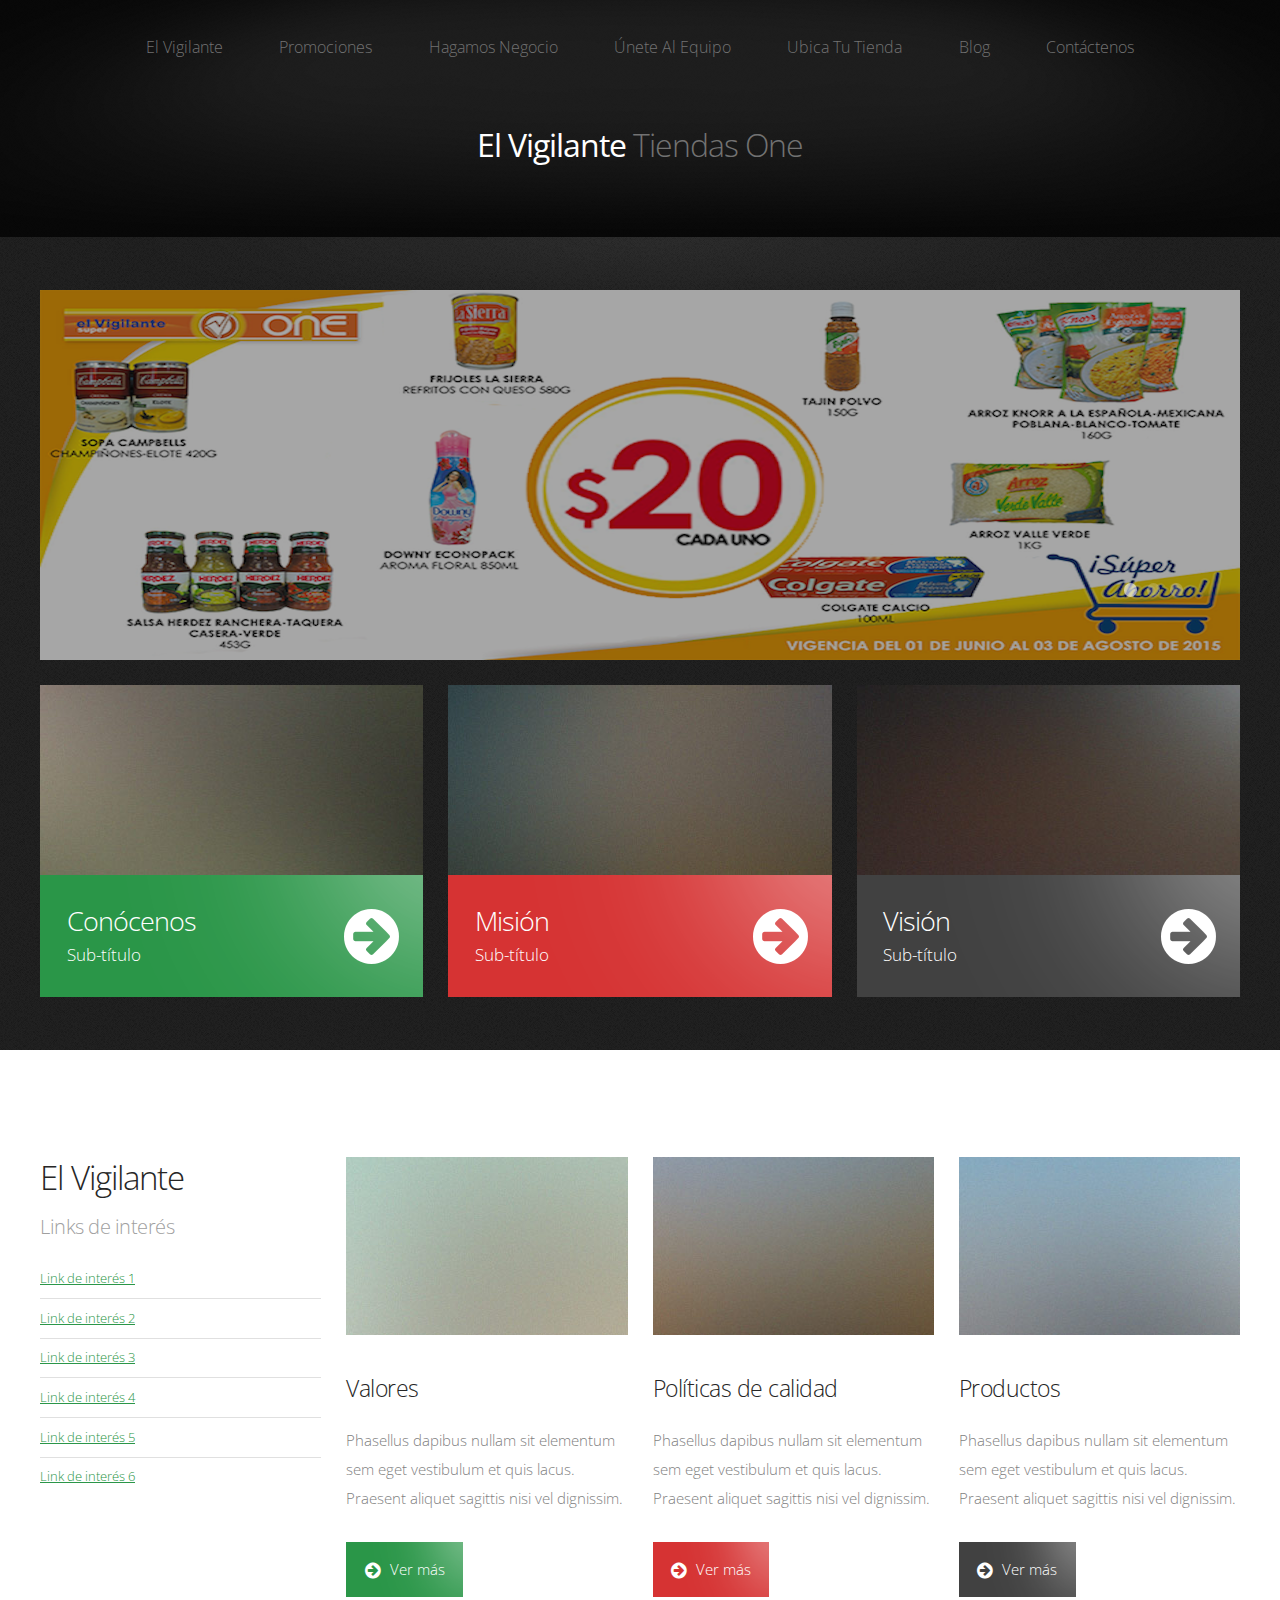
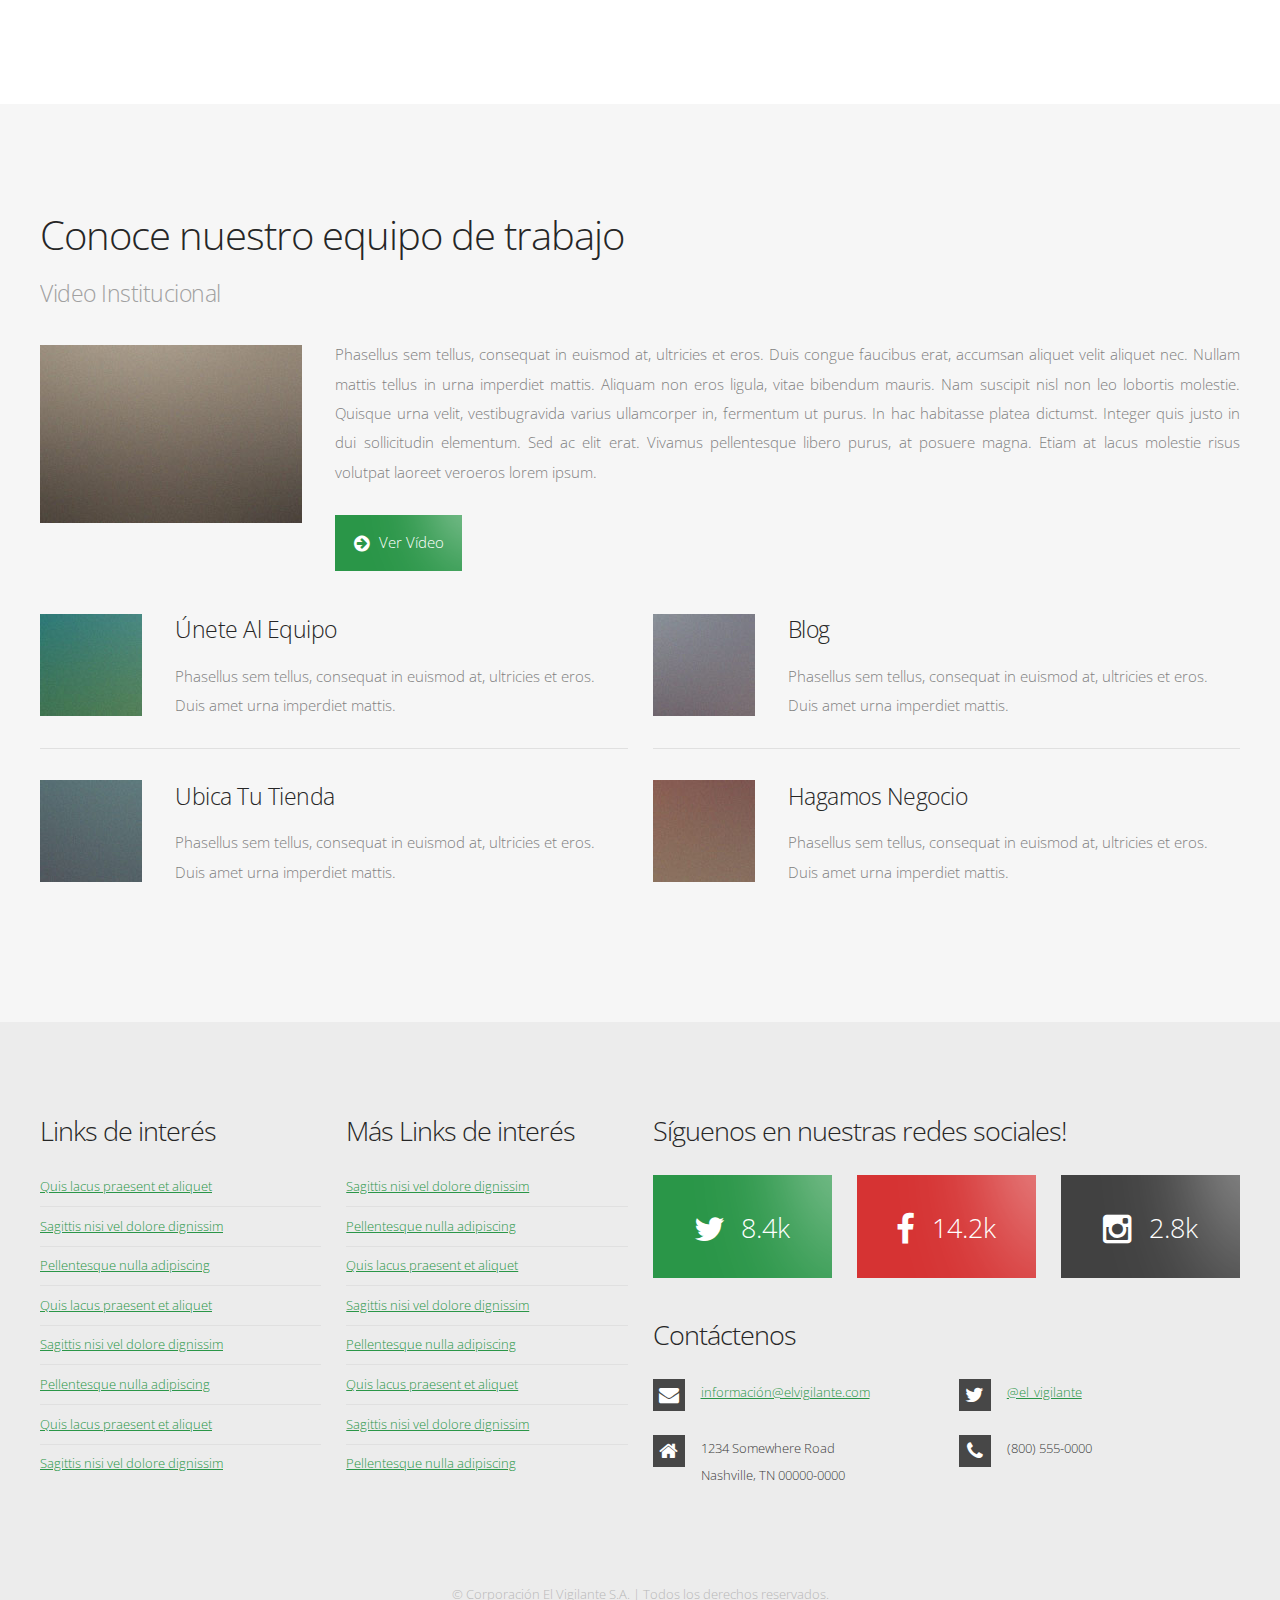
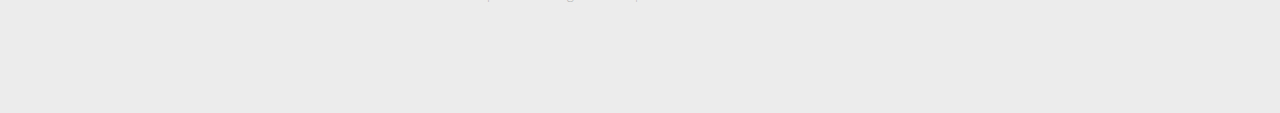
<file: index.html>
<!DOCTYPE HTML>

<html>
	<head>
		<title>El Vigilante Tiendas</title>
		<meta charset="utf-8" />
		<meta name="viewport" content="width=device-width, initial-scale=1" />
		<!--[if lte IE 8]><script src="assets/js/ie/html5shiv.js"></script><![endif]-->
		<link rel="stylesheet" href="assets/css/main.css" />
	</head>
	<body class="homepage">
		<div id="page-wrapper">

			<!-- Header Wrapper -->
				<div id="header-wrapper">
					<div class="container">

						<!-- Nav -->
							<nav id="nav">
								<ul>
									<li class="current_page_item"><a href="index.html">El Vigilante</a></li>
									<li>
										<a href="#">Promociones</a>
										<ul>
											<li><a href="#">Promoción 1</a></li>
											<li><a href="#">Promoción 2</a></li>
											<li><a href="#">Promoción 3</a></li>
											<li>
												<a href="#">Submenú</a>
												<ul>
													<li><a href="#">Lorem ipsum dolor</a></li>
													<li><a href="#">Phasellus consequat</a></li>
													<li><a href="#">Magna phasellus</a></li>
													<li><a href="#">Etiam dolore nisl</a></li>
													<li><a href="#">Veroeros feugiat</a></li>
												</ul>
											</li>
											<li><a href="#">Promoción 4</a></li>
										</ul>
									</li>
									<li><a href="hagamos-negocio.html">Hagamos Negocio</a></li>
									<li><a href="unete-al-equipo.html">Únete Al Equipo</a></li>
									<li><a href="left-sidebar.html">Ubica Tu Tienda</a></li>
									<li><a href="right-sidebar.html">Blog</a></li>
									<li><a href="no-sidebar.html">Contáctenos</a></li>
								</ul>
							</nav>

						<!-- Header -->
							<header id="header">
								<h1><a href="index.html"> El Vigilante <span>Tiendas One</span></a></h1>
							</header>

					</div>
				</div>

			<!-- Banner Wrapper -->
				<div id="banner-wrapper">

					<!-- Banner -->
						<div id="banner" class="container">
							<div class="row">
								<div class="12u">

									<!-- Slider -->
										<div id="slider">
											<div class="viewer">
												<div class="reel">
													<div class="slide">
														<!-- <div class="info">
															<h2>Dignissim feugiat lorem<br />ipsum nulla veroeros</h2>
															<span>Integer gravida nibh quis urna</span>
															<a class="link" href="#">Full story ...</a>
														</div> -->
														<img src="images/promo_1.png" alt="" />
													</div>
													<div class="slide">
														<!-- <div class="info">
															<h2>Phasellus nec erat sit amet<br />nibh pellentesque</h2>
															<span>Aliquam feugiat lorem ipsum dolor</span>
															<a class="link" href="#">Full story ...</a>
														</div> -->
														<img src="images/promo_2.png" alt="" />
													</div>
													<div class="slide">
														<!-- <div class="info">
															<h2>Etiam dolore veroeros<br />lorem dolore nulla</h2>
															<span>Nulla volutpat dolor sed amet</span>
															<a class="link" href="#">Full story ...</a>
														</div> -->
														<img src="images/promo_3.png" alt="" />
													</div>
												</div>
											</div>
											<div class="indicator">
												<ul>
													<li class="active">1</li>
													<li>2</li>
													<li>3</li>
												</ul>
											</div>
										</div>

								</div>
							</div>
							<div class="row">
								<div class="4u 12u(mobile)">
									<section class="highlight">
										<a href="#">
											<span class="image fit"><img src="images/pic02.jpg" alt=""></span>
											<header>
												<h2>Conócenos</h2>
												<p>Sub-título</p>
											</header>
										</a>
									</section>
								</div>
								<div class="4u 12u(mobile)">
									<section class="highlight alt">
										<a href="#">
											<span class="image fit"><img src="images/pic03.jpg" alt=""></span>
											<header>
												<h2>Misión</h2>
												<p>Sub-título</p>
											</header>
										</a>
									</section>
								</div>
								<div class="4u 12u(mobile)">
									<section class="highlight alt2">
										<a href="#">
											<span class="image fit"><img src="images/pic04.jpg" alt=""></span>
											<header>
												<h2>Visión</h2>
												<p>Sub-título</p>
											</header>
										</a>
									</section>
								</div>
							</div>
						</div>

				</div>

			<!-- Featured Wrapper -->
				<div id="featured-wrapper">

					<!-- Featured -->
						<div id="featured" class="container">
							<div class="row">
								<div class="3u 12u(mobile)">
									<section>
										<h2>El Vigilante</h2>
										<p class="subtitle">Links de interés</p>
										<ul class="style1">
											<li class="first"><a href="#">Link de interés 1</a></li>
											<li><a href="#">Link de interés 2</a></li>
											<li><a href="#">Link de interés 3</a></li>
											<li><a href="#">Link de interés 4</a></li>
											<li><a href="#">Link de interés 5</a></li>
											<li><a href="#">Link de interés 6</a></li>
										</ul>
									</section>
								</div>
								<div id="box1" class="3u 12u(mobile)">
									<section>
										<a href="#" class="image fit"><img src="images/pic05.jpg" alt=""></a>
										<h3>Valores</h3>
										<p>Phasellus dapibus nullam sit  elementum sem eget vestibulum et quis lacus. Praesent aliquet sagittis nisi vel dignissim.</p>
										<footer>
											<a href="#" class="button icon fa-arrow-circle-right">Ver más</a>
										</footer>
									</section>
								</div>
								<div class="3u 12u(mobile)">
									<section>
										<a href="#" class="image fit"><img src="images/pic06.jpg" alt=""></a>
										<h3>Políticas de calidad</h3>
										<p>Phasellus dapibus nullam sit  elementum sem eget vestibulum et quis lacus. Praesent aliquet sagittis nisi vel dignissim.</p>
										<footer>
											<a href="#" class="button icon alt fa-arrow-circle-right">Ver más</a>
										</footer>
									</section>
								</div>
								<div class="3u 12u(mobile)">
									<section>
										<a href="#" class="image fit"><img src="images/pic07.jpg" alt=""></a>
										<h3>Productos</h3>
										<p>Phasellus dapibus nullam sit  elementum sem eget vestibulum et quis lacus. Praesent aliquet sagittis nisi vel dignissim.</p>
										<footer>
											<a href="#" class="button icon alt2 fa-arrow-circle-right">Ver más</a>
										</footer>
									</section>
								</div>

							</div>
						</div>

				</div>

			<!-- Main Wrapper -->
				<div id="main-wrapper">

					<!-- Main  -->
						<div id="main" class="container">
							<div class="row">
								<div class="12u">
									<article id="content">
										<h2>Conoce nuestro equipo de trabajo</h2>
										<p class="subtitle">Video Institucional</p>
										<a href="#" class="image left"><img src="images/pic08.jpg" alt=""></a>
										<p>Phasellus sem tellus, consequat in euismod at, ultricies et eros. Duis congue faucibus erat, accumsan aliquet velit aliquet nec. Nullam mattis tellus in urna imperdiet mattis. Aliquam non eros ligula, vitae bibendum mauris. Nam suscipit nisl non leo lobortis molestie. Quisque urna velit, vestibugravida varius ullamcorper in, fermentum ut purus. In hac habitasse platea dictumst. Integer quis justo in dui sollicitudin elementum. Sed ac elit erat. Vivamus pellentesque libero purus, at posuere magna. Etiam at lacus molestie risus volutpat laoreet veroeros lorem ipsum.</p>
										<footer>
											<a href="#" class="button icon fa-arrow-circle-right">Ver Vídeo</a>
										</footer>
									</article>
								</div>
							</div>
							<div class="row">
								<div class="6u 12u(mobile)">
									<section>
										<ul class="style2">
											<li class="first">
												<a href="#" class="image left"><img src="images/pic09.jpg" alt=""></a>
												<h3><a href="#">Únete Al Equipo</a></h3>
												<p><a href="#">Phasellus sem tellus, consequat in euismod at, ultricies et eros. Duis amet urna imperdiet mattis. </a></p>
											</li>
											<li>
												<a href="#" class="image left"><img src="images/pic10.jpg" alt=""></a>
												<h3><a href="#">Ubica Tu Tienda</a></h3>
												<p><a href="#">Phasellus sem tellus, consequat in euismod at, ultricies et eros. Duis amet urna imperdiet mattis. </a></p>
											</li>
										</ul>
									</section>
								</div>
								<div class="6u 12u(mobile)">
									<section>
										<ul class="style2">
											<li class="first">
												<a href="#" class="image left"><img src="images/pic11.jpg" alt=""></a>
												<h3><a href="#">Blog</a></h3>
												<p><a href="#">Phasellus sem tellus, consequat in euismod at, ultricies et eros. Duis amet urna imperdiet mattis. </a></p>
											</li>
											<li>
												<a href="#" class="image left"><img src="images/pic12.jpg" alt=""></a>
												<h3><a href="#">Hagamos Negocio</a></h3>
												<p><a href="#">Phasellus sem tellus, consequat in euismod at, ultricies et eros. Duis amet urna imperdiet mattis. </a></p>
											</li>
										</ul>
									</section>
								</div>
							</div>
						</div>

				</div>

			<!-- Footer Wrapper -->
				<div id="footer-wrapper">

					<!-- Footer -->
						<footer id="footer" class="container">
							<div class="row">
								<div class="3u 12u(mobile)">
									<section>
										<h2>Links de interés</h2>
										<ul class="style1">
											<li class="first"><a href="#">Quis lacus praesent et aliquet</a></li>
											<li><a href="#">Sagittis nisi vel dolore dignissim</a></li>
											<li><a href="#">Pellentesque nulla adipiscing</a></li>
											<li><a href="#">Quis lacus praesent et aliquet</a></li>
											<li><a href="#">Sagittis nisi vel dolore dignissim</a></li>
											<li><a href="#">Pellentesque nulla adipiscing</a></li>
											<li><a href="#">Quis lacus praesent et aliquet</a></li>
											<li><a href="#">Sagittis nisi vel dolore dignissim</a></li>
										</ul>
									</section>
								</div>
								<div class="3u 12u(mobile)">
									<section>
										<h2>Más Links de interés</h2>
										<ul class="style1">
											<li class="first"><a href="#">Sagittis nisi vel dolore dignissim</a></li>
											<li><a href="#">Pellentesque nulla adipiscing</a></li>
											<li><a href="#">Quis lacus praesent et aliquet</a></li>
											<li><a href="#">Sagittis nisi vel dolore dignissim</a></li>
											<li><a href="#">Pellentesque nulla adipiscing</a></li>
											<li><a href="#">Quis lacus praesent et aliquet</a></li>
											<li><a href="#">Sagittis nisi vel dolore dignissim</a></li>
											<li><a href="#">Pellentesque nulla adipiscing</a></li>
										</ul>
									</section>
								</div>
								<div class="6u 12u(mobile)">
									<section>
										<h2>Síguenos en nuestras redes sociales!</h2>
										<div class="row">
											<div class="4u 12u(mobile)"><a href="#" class="button big icon fa-twitter">8.4k</a></div>
											<div class="4u 12u(mobile)"><a href="#" class="button big alt icon fa-facebook">14.2k</a></div>
											<div class="4u 12u(mobile)"><a href="#" class="button big alt2 icon fa-instagram">2.8k</a></div>
										</div>
									</section>
									<section>
										<h2>Contáctenos</h2>
										<div class="row">
											<div class="6u 12u(mobile)">
												<ul class="style3">
													<li class="icon fa-envelope">
														<a href="#" class="">información@elvigilante.com</a>
													</li>
													<li class="icon fa-home">
														1234 Somewhere Road<br />
														Nashville, TN 00000-0000
													</li>
												</ul>
											</div>
											<div class="6u 12u(mobile)">
												<ul class="style3">
													<li class="icon fa-twitter">
														<a href="#">@el_vigilante</a>
													</li>
													<li class="icon fa-phone">
														(800) 555-0000
													</li>
												</ul>
											</div>
										</div>
									</section>
								</div>
							</div>
							<div id="copyright">
								&copy; Corporación El Vigilante S.A. | Todos los derechos reservados.
							</div>
						</footer>

				</div>

		</div>

		<!-- Scripts -->
			<script src="assets/js/jquery.min.js"></script>
			<script src="assets/js/jquery.dropotron.min.js"></script>
			<script src="assets/js/jquery.slidertron.min.js"></script>
			<script src="assets/js/skel.min.js"></script>
			<script src="assets/js/skel-viewport.min.js"></script>
			<script src="assets/js/util.js"></script>
			<!--[if lte IE 8]><script src="assets/js/ie/respond.min.js"></script><![endif]-->
			<script src="assets/js/main.js"></script>

	</body>
</html>
</file>
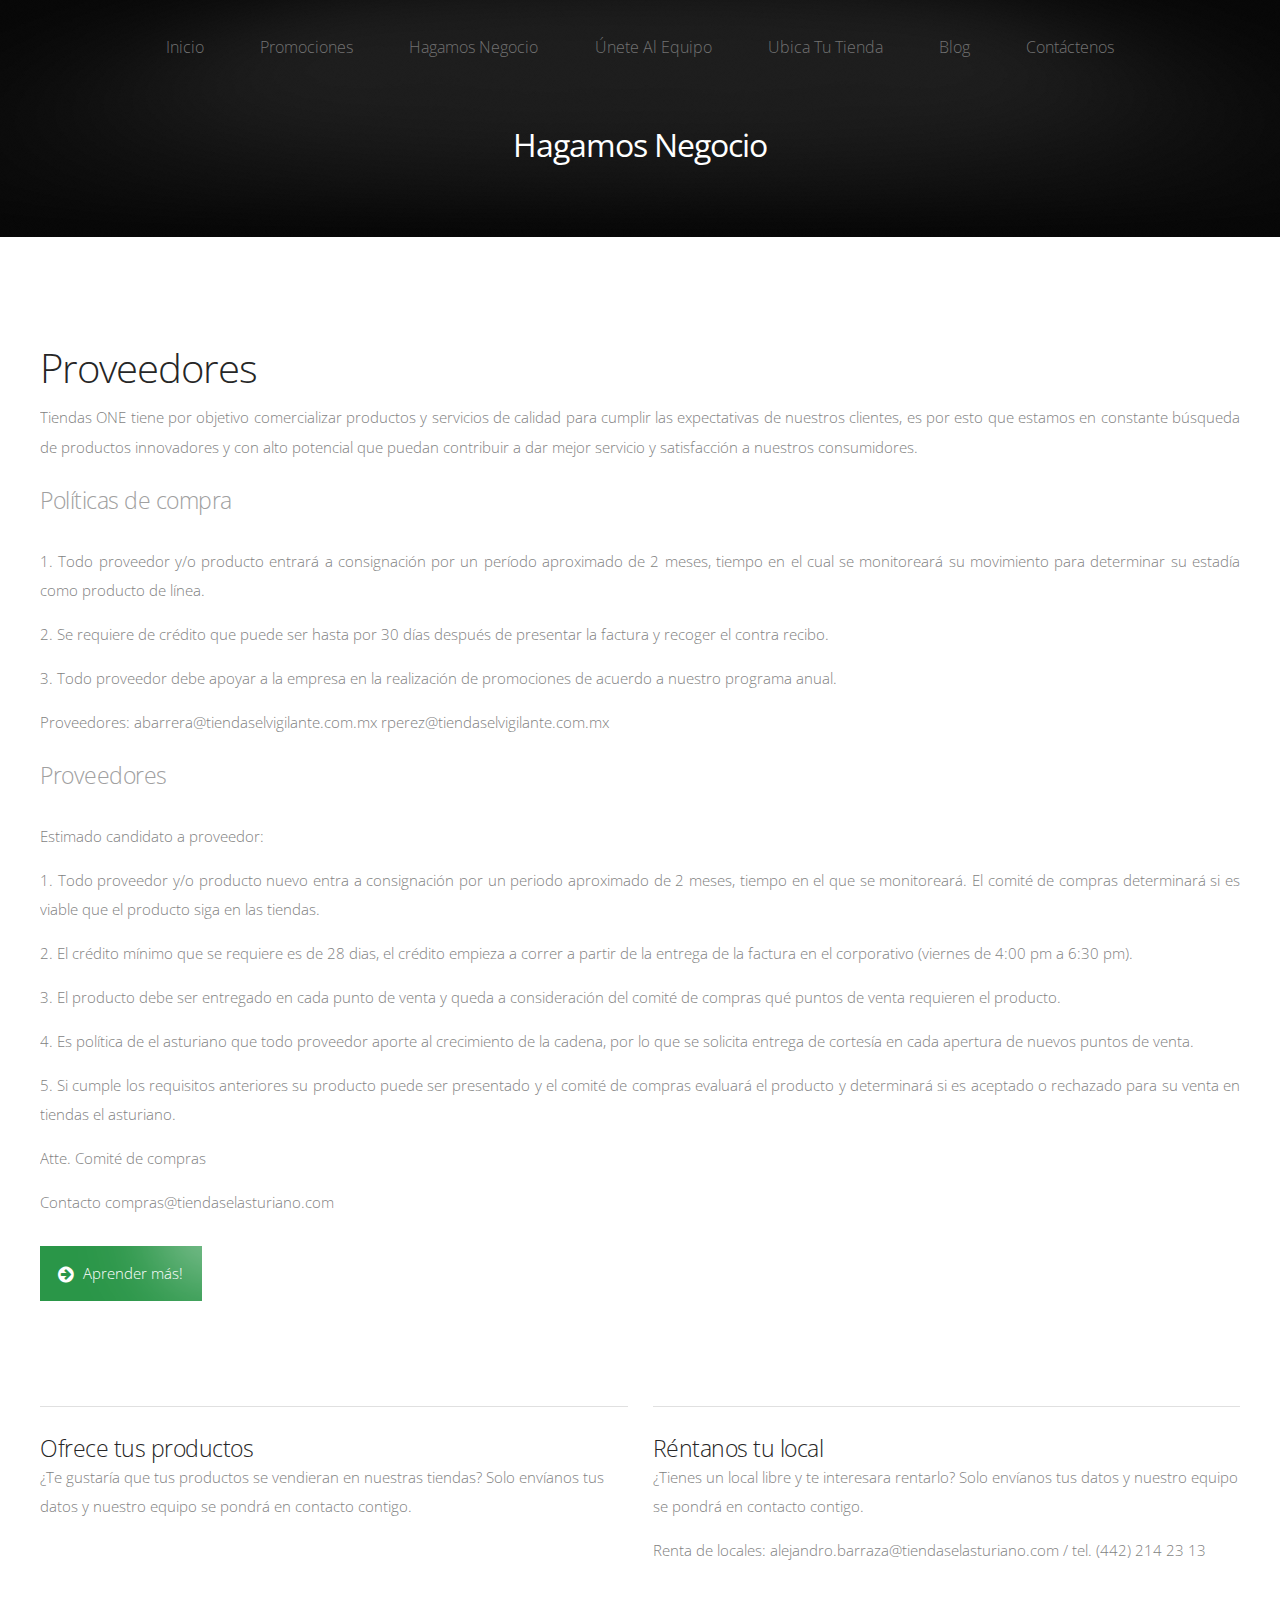
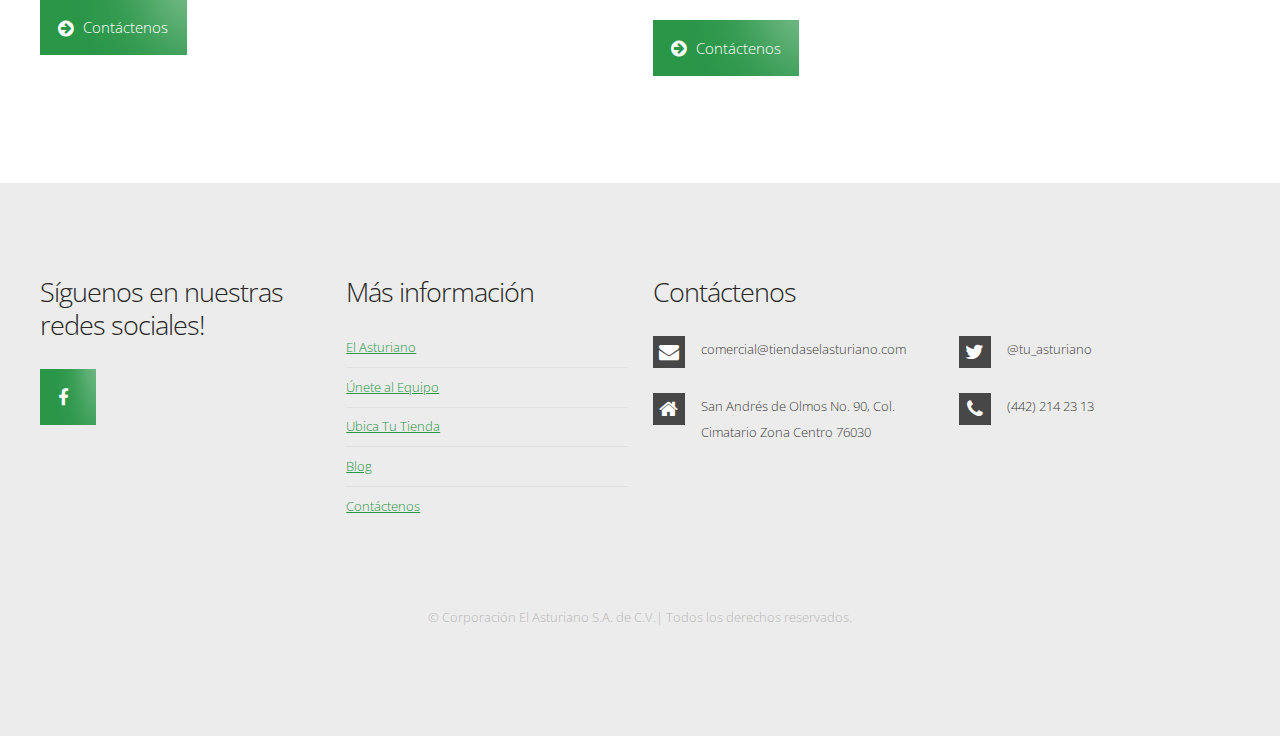
<file: hagamos-negocio.html>
<!DOCTYPE HTML>

<html>
  <head>
    <title>Hagamos Negocio | El Asturiano</title>
    <meta charset="utf-8" />
    <meta name="viewport" content="width=device-width, initial-scale=1" />
    <!--[if lte IE 8]><script src="assets/js/ie/html5shiv.js"></script><![endif]-->
    <link rel="stylesheet" href="assets/css/main.css" />
  </head>
  <body class="no-sidebar">
    <div id="page-wrapper">

      <!-- Header Wrapper -->
        <div id="header-wrapper">
          <div class="container">

            <!-- Nav -->
              <nav id="nav">
                <ul>
                  <li><a href="home.html">Inicio</a></li>
                  <li><a href="promociones.html">Promociones</a></li>
                  <li class="current_page_item"><a href="hagamos-negocio.html">Hagamos Negocio</a></li>
                  <li><a href="unete-al-equipo.html">Únete Al Equipo</a></li>
                  <li><a href="no-sidebar.html">Ubica Tu Tienda</a></li></li>
                  <li><a href="right-sidebar.html">Blog</a></li>
                  <li><a href="left-sidebar.html">Contáctenos</a></li>

                </ul>
              </nav>

            <!-- Header -->
              <header id="header">
                <h1><a href="home.html">Hagamos Negocio</a></h1>
              </header>

          </div>
        </div>

      <!-- Main Wrapper -->
        <div id="main-wrapper">

          <!-- Main -->
            <div id="main" class="container">
              <div class="row">
                <div class="12u">
                  <article id="content">
                    <h2>Proveedores</h2>
                    <p>Tiendas ONE tiene por objetivo comercializar productos y servicios de calidad para cumplir las expectativas de nuestros clientes, es por esto que estamos en constante búsqueda de productos innovadores y con alto potencial que puedan contribuir a dar mejor servicio y satisfacción  a nuestros consumidores.</p>
                    <p class="subtitle">Políticas de compra</p>
                    <p>1. Todo proveedor y/o producto entrará a consignación por un período aproximado de 2 meses, tiempo en el cual se monitoreará  su movimiento para determinar su estadía como producto de línea.
                    </p>
                    <p>2. Se  requiere de crédito que puede ser hasta por 30 días después de presentar la factura y recoger el contra recibo.</p>
                    <p>3. Todo proveedor debe apoyar a la empresa en la realización de promociones de acuerdo a nuestro programa anual.</p>
                    <p>Proveedores: abarrera@tiendaselvigilante.com.mx rperez@tiendaselvigilante.com.mx    </p>
                    <p class="subtitle">Proveedores</p>
                    <p>Estimado candidato a proveedor:</p>
                    <p>1. Todo proveedor y/o producto nuevo entra a consignación por un periodo aproximado de 2 meses, tiempo en el que se monitoreará. El comité de compras determinará si es viable que el producto siga en las tiendas.
                    </p>
                    <p>2. El crédito mínimo que se requiere es de 28 dias, el crédito empieza a correr a partir de la entrega de la factura en el corporativo (viernes de 4:00 pm a 6:30 pm).</p>
                    <p>3. El producto debe ser entregado en cada punto de venta y queda a consideración del comité de compras qué puntos de venta requieren el producto.</p>
                    <p>4. Es política de el asturiano que todo proveedor aporte al crecimiento de la cadena, por lo que se solicita entrega de cortesía en cada apertura de nuevos puntos de venta.</p>
                    <p>5. Si cumple los requisitos anteriores su producto puede ser presentado y el comité de compras evaluará el producto y determinará si es aceptado o rechazado para su venta en tiendas el asturiano.</p>
                    <p>Atte. Comité de compras</p>
                    <p>Contacto compras@tiendaselasturiano.com</p>
                    <footer>
                      <a href="left-sidebar.html" class="button icon fa-arrow-circle-right">Aprender más!</a>
                    </footer>
                  </article>
                </div>
              </div>
              <div class="row">
                <div class="6u 12u(mobile)">
                  <section>
                    <ul class="style2">
                      <li>
                        <h3>Ofrece tus productos</h3>
                        <p>¿Te gustaría que tus productos se vendieran en nuestras tiendas? Solo envíanos tus datos y nuestro equipo se pondrá en contacto contigo.</p>
                      </li></br>
                    </ul>
                    <footer>
                      <a href="left-sidebar.html" class="button icon fa-arrow-circle-right">Contáctenos</a>
                    </footer>
                  </section>
                </div>
                <div class="6u 12u(mobile)">
                  <section>
                    <ul class="style2">
                      <li>
                        <h3>Réntanos tu local</h3>
                        <p>¿Tienes un local libre y te interesara rentarlo? Solo envíanos tus datos y nuestro equipo se pondrá en contacto contigo. </p>
                        <p>Renta de locales: alejandro.barraza@tiendaselasturiano.com / tel. (442) 214 23 13</p>
                      </li>
                    </ul>
                    <footer>
                      <a href="left-sidebar.html" class="button icon fa-arrow-circle-right">Contáctenos</a>
                    </footer>
                  </section>
                </div>
              </div>
            </div>

        </div>

       <!-- Footer Wrapper -->
        <div id="footer-wrapper">

          <!-- Footer -->
            <footer id="footer" class="container">
              <div class="row">
                <div class="3u 12u(mobile)">
                  <section>
                    <h2>Síguenos en nuestras redes sociales!</h2>
                    <div class="row">
                      <div class="4u 12u(mobile)"><a href="https://www.facebook.com/el.asturiano.5" class="button small orange icon fa-facebook"></a></div>
                    </div>
                  </section>
                </div>
                <div class="3u 12u(mobile)">
                  <section>
                    <h2>Más información</h2>
                    <ul class="style1">
                      <li class="first"><a href="home.html">El Asturiano</a></li>
                      <li ><a href="unete-al-equipo.html">Únete al Equipo</a></li>
                      <li><a href="no-sidebar.html">Ubica Tu Tienda</a></li>
                      <li><a href="right-sidebar.html">Blog</a></li>
                      <li><a href="left-sidebar.html">Contáctenos</a></li>
                    </ul>
                  </section>
                </div>
                <div class="6u 12u(mobile)">

                  <section>
                    <h2>Contáctenos</h2>
                    <div class="row">
                      <div class="6u 12u(mobile)">
                        <ul class="style3">
                          <li class="icon fa-envelope">comercial@tiendaselasturiano.com
                          </li>
                          <li class="icon fa-home">
                            San Andrés de Olmos No. 90, Col. Cimatario Zona Centro 76030
                          </li>
                        </ul>
                      </div>
                      <div class="6u 12u(mobile)">
                        <ul class="style3">
                          <li class="icon fa-twitter">@tu_asturiano</li>
                          <li class="icon fa-phone">(442) 214 23 13</li>
                        </ul>
                      </div>
                    </div>
                  </section>
                </div>
              </div>
              <div id="copyright">
                &copy; Corporación El Asturiano S.A. de C.V.| Todos los derechos reservados.
              </div>
            </footer>

        </div>

    </div>

    <!-- Scripts -->
      <script src="assets/js/jquery.min.js"></script>
      <script src="assets/js/jquery.dropotron.min.js"></script>
      <script src="assets/js/jquery.slidertron.min.js"></script>
      <script src="assets/js/skel.min.js"></script>
      <script src="assets/js/skel-viewport.min.js"></script>
      <script src="assets/js/util.js"></script>
      <!--[if lte IE 8]><script src="assets/js/ie/respond.min.js"></script><![endif]-->
      <script src="assets/js/main.js"></script>

  </body>
</html>
</file>
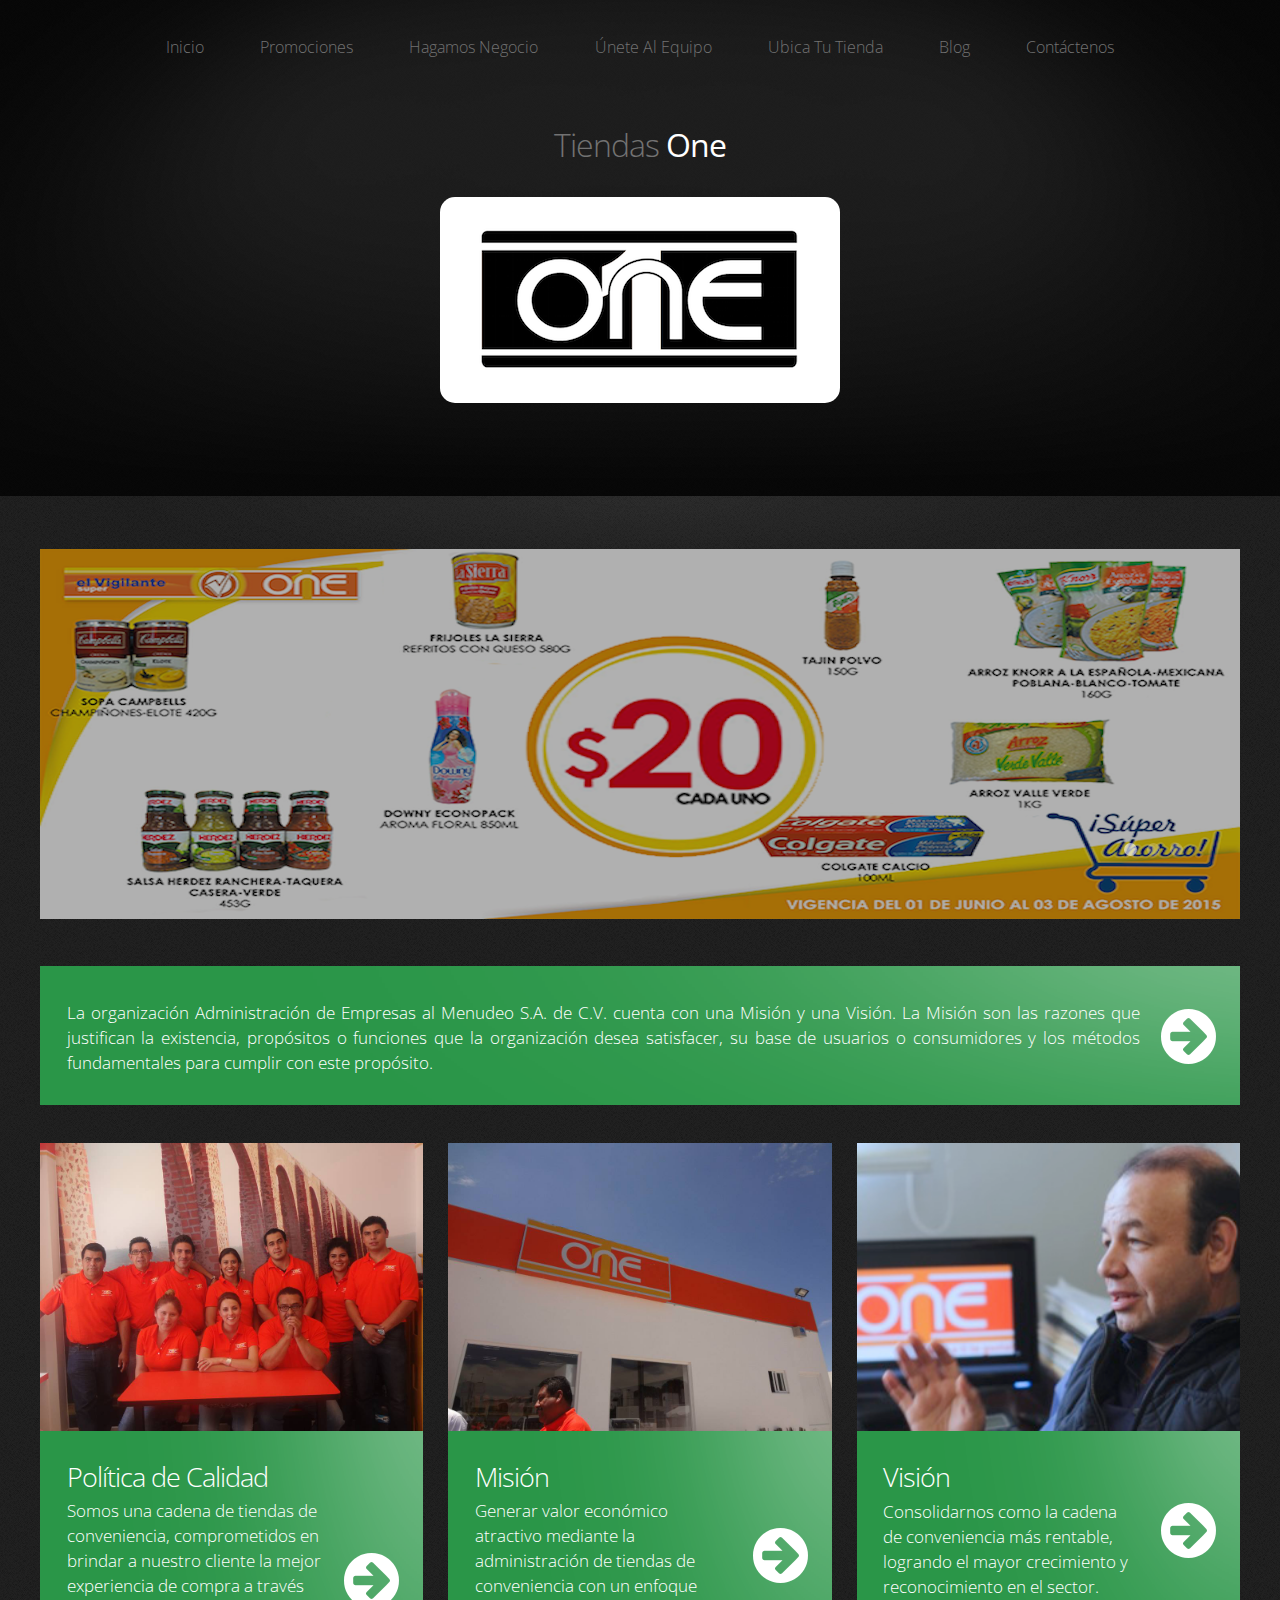
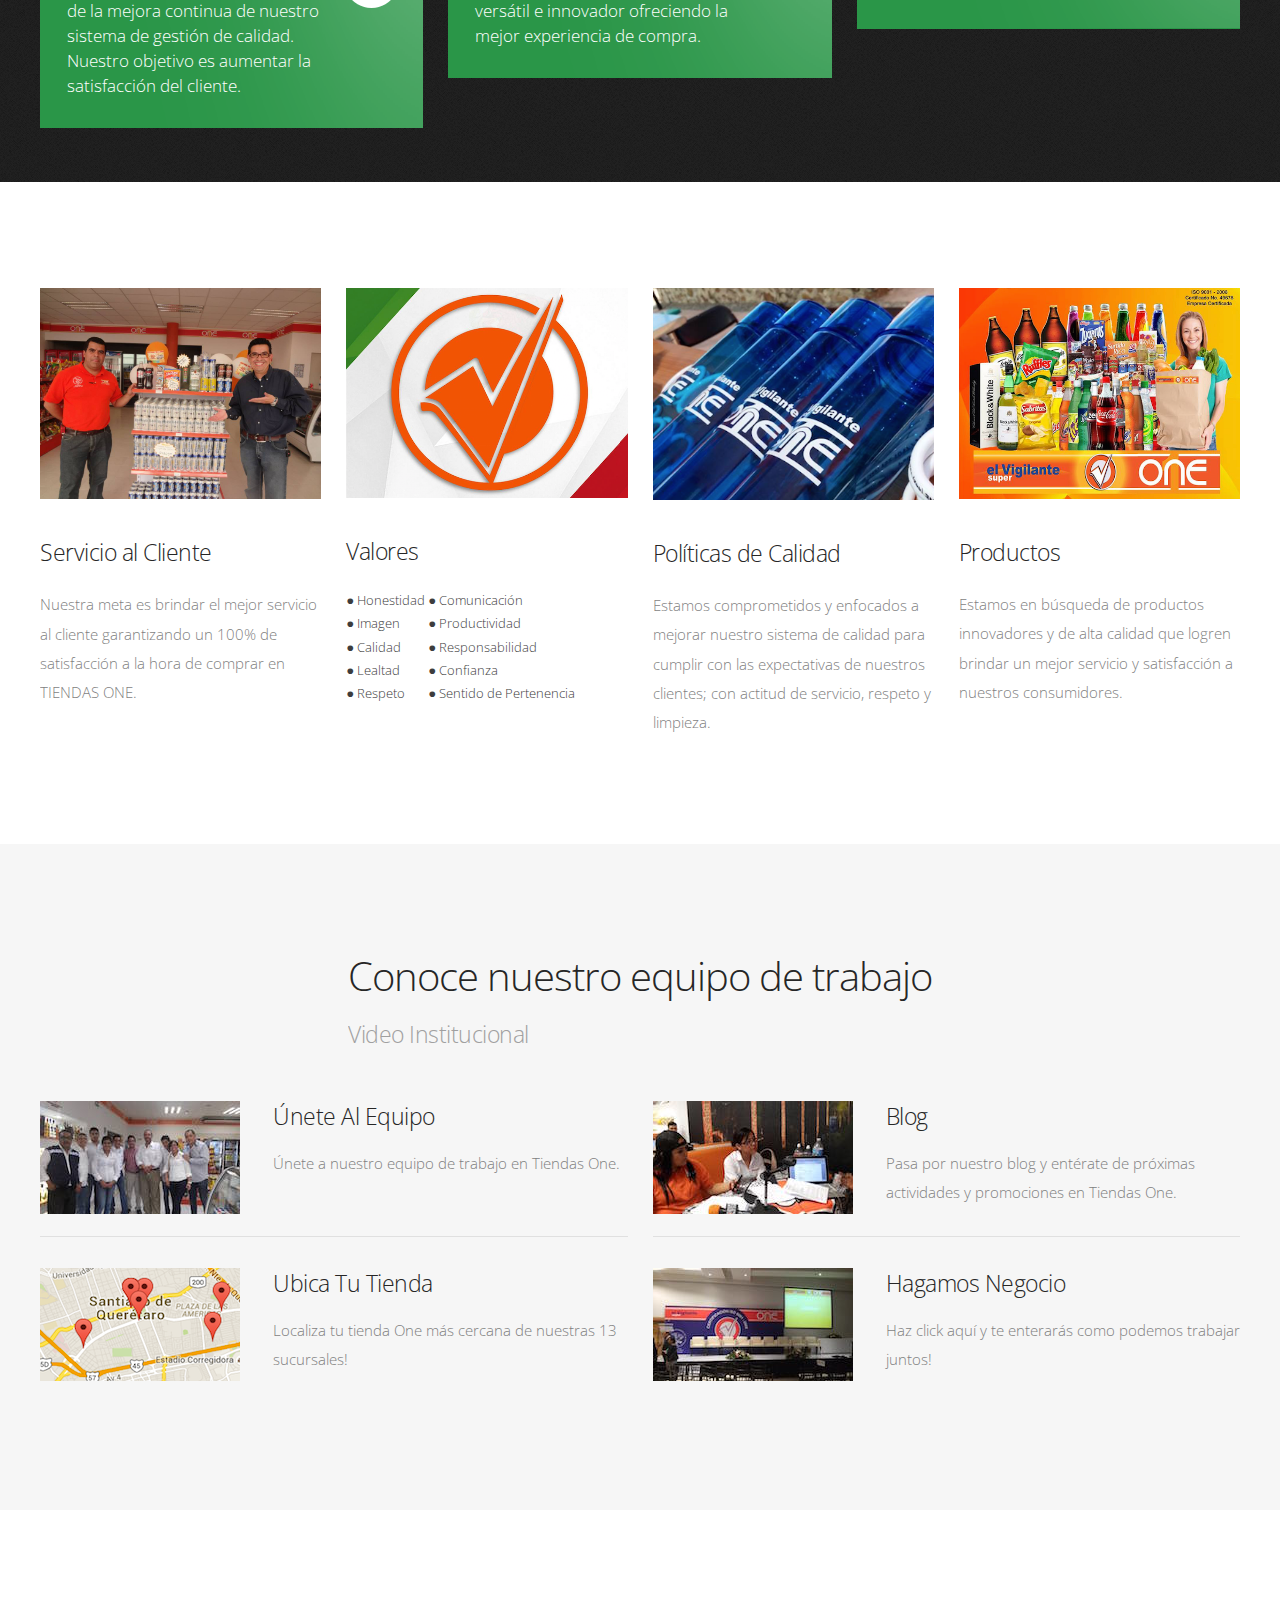
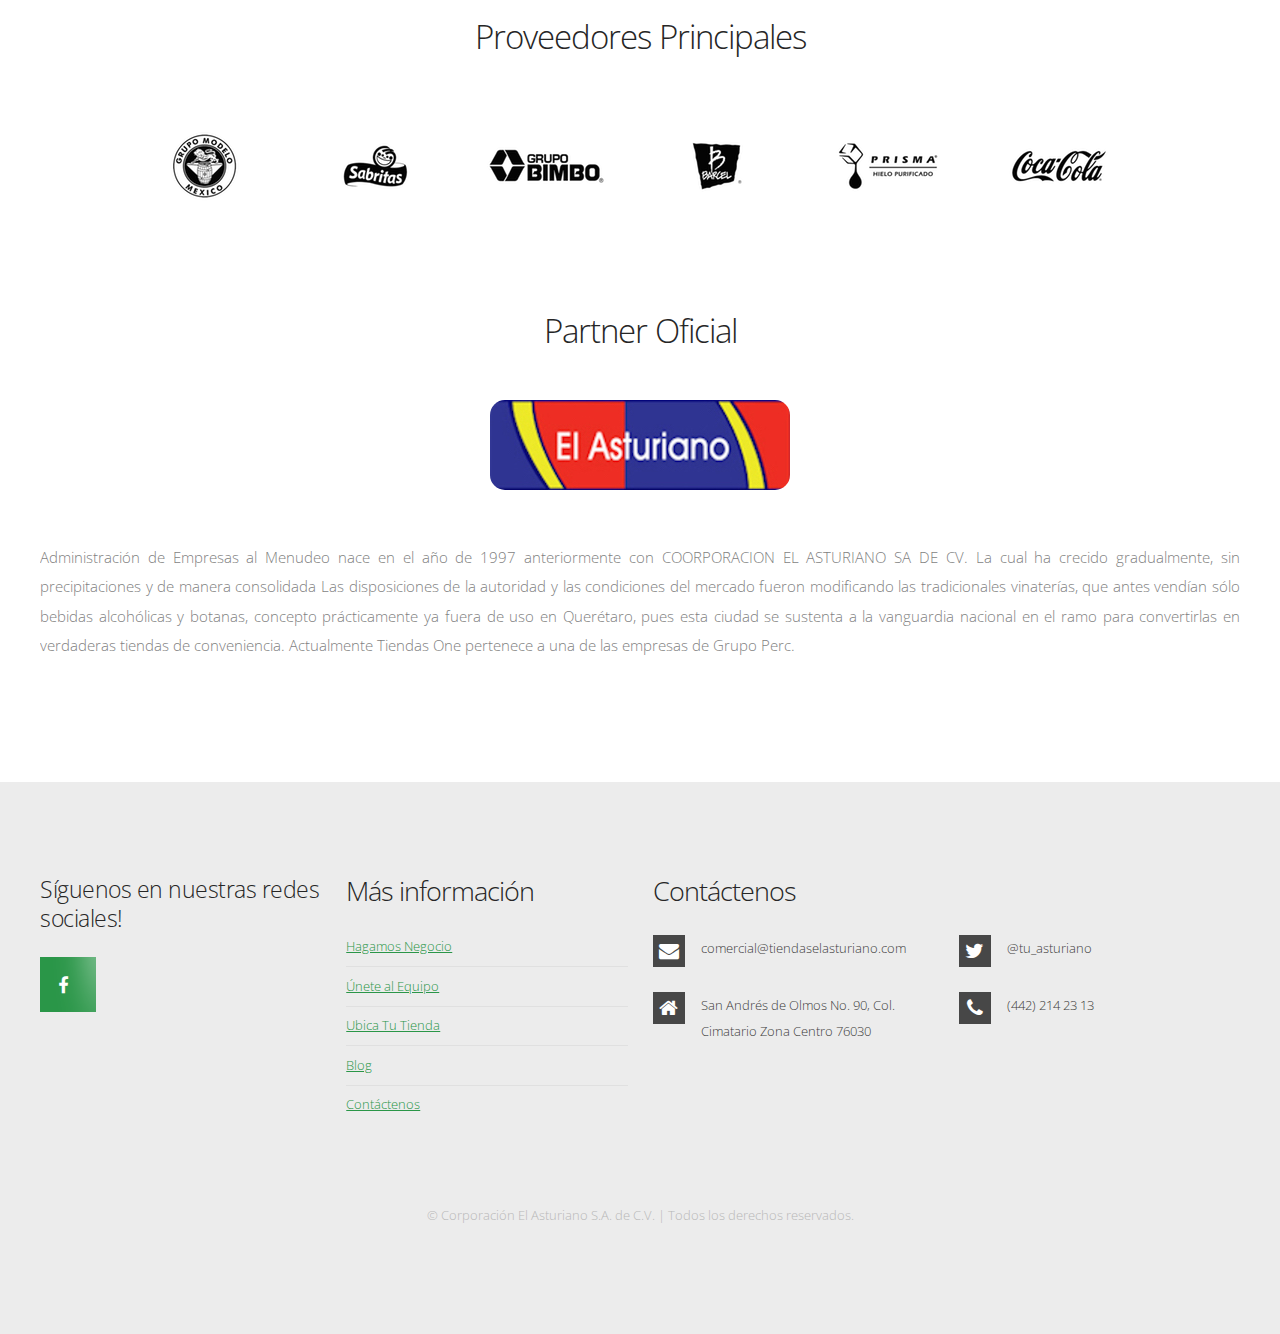
<file: home.html>
<!DOCTYPE HTML>

<html>
	<head>
		<title>El Asturiano Tiendas</title>
		<meta charset="utf-8" />
		<meta name="viewport" content="width=device-width, initial-scale=1" />
		<!--[if lte IE 8]><script src="assets/js/ie/html5shiv.js"></script><![endif]-->
		<link rel="stylesheet" href="assets/css/main.css" />
	</head>
	<body class="homepage">
		<div id="page-wrapper">

			<!-- Header Wrapper -->
				<div id="header-wrapper">
					<div class="container">

						<!-- Nav -->
							<nav id="nav">
								<ul>
									<li class="current_page_item"><a href="home.html">Inicio</a></li>
									<li><a href="promociones.html">Promociones</a></li>
									<li><a href="hagamos-negocio.html">Hagamos Negocio</a></li>
									<li><a href="unete-al-equipo.html">Únete Al Equipo</a></li>
									<li><a href="no-sidebar.html">Ubica Tu Tienda</a></li>
									<li><a href="right-sidebar.html">Blog</a></li>
									<li><a href="left-sidebar.html">Contáctenos</a></li>
								</ul>
							</nav>

						<!-- Header -->
				<header id="header">
							<div class="row">
									<div class="12u">
										<article id="content" >
											<h1><a href="home.html"><span>Tiendas </span>One</a></h1>
											<img src="images/logo.png" id="center-image"  >
										</article>
								</div>
							</div>
				</header>

					</div>
				</div>

			<!-- Banner Wrapper -->
				<div id="banner-wrapper">

					<!-- Banner -->
						<div id="banner" class="container">
							<div class="row">
								<div class="12u">

									<!-- Slider -->
										<div id="slider">
											<div class="viewer">
												<div class="reel">
													<div class="slide">
														<img src="images/promo_1.png"  class="image fit" />
													</div>
													<div class="slide">
														<img src="images/promo_2.png"  class="image fit"/>
													</div>
													<div class="slide">
														<img src="images/promo_3.png"  class="image fit"/>
													</div>
												</div>
											</div>
											<div class="indicator">
												<ul>
													<li class="active">1</li>
													<li>2</li>
													<li>3</li>
												</ul>
											</div>
										</div><br><br>
										<article id="content">
											<section class="highlight">
												<a>
													<header>
														<p class="justified">La organización Administración de Empresas al Menudeo S.A. de C.V. cuenta con una Misión y una Visión.
														La Misión son las razones que justifican la existencia, propósitos o funciones que la organización desea satisfacer, su base de usuarios o consumidores y los métodos fundamentales para cumplir con este propósito.
														</p>
												 </header>
												</a>
											</section>
										</article>
								</div>
							</div>
							<div class="row">
								<div class="4u 12u(mobile)">
									<section class="highlight">
										<a>
											<span class="image fit"><img src="images/conocenos.png" alt=""></span>
											<header>
												<h2>Política de Calidad</h2>
												<p>Somos una cadena de tiendas de conveniencia, comprometidos en brindar a nuestro cliente la mejor experiencia de compra a través de la mejora continua de nuestro sistema de gestión de calidad. Nuestro objetivo es aumentar la satisfacción del cliente.
												</p>

											</header>
										</a>
									</section>
								</div>
								<div class="4u 12u(mobile)">
									<section class="highlight">
										<a>
											<span class="image fit"><img src="images/mision.png" alt=""></span>
											<header>
												<h2>Misión</h2>
												<p>Generar valor económico atractivo mediante la administración de tiendas de conveniencia con un enfoque versátil e innovador ofreciendo la mejor experiencia de compra.</p>
											</header>
										</a>
									</section>
								</div>
								<div class="4u 12u(mobile)">
									<section class="highlight ">
										<a>
											<span class="image fit"><img src="images/vision.jpg" alt=""></span>
											<header>
												<h2>Visión</h2>
												<p>Consolidarnos como la cadena de conveniencia más rentable, logrando el mayor crecimiento y reconocimiento en el sector.</p>
											</header>
										</a>
									</section>
								</div>
							</div>
						</div>

				</div>

			<!-- Featured Wrapper -->
				<div id="featured-wrapper">

					<!-- Featured -->
						<div id="featured" class="container">
							<div class="row">
								<div class="3u 12u(mobile)">
									<section>
										<a class="image fit"><img src="images/servicio_al_cliente.jpg" alt=""></a>
										<h3>Servicio al Cliente</h3>
										<p>Nuestra meta es brindar el mejor servicio al cliente garantizando un 100% de satisfacción a la hora de comprar en TIENDAS ONE.</p>
									</section>
								</div>
								<div id="box1" class="3u 12u(mobile)">
									<section>
										<a class="image fit"><img src="images/valores.jpg" alt=""></a>
										<h3>Valores</h3>
										<ul class='values'>
											<li>● Honestidad</li>
											<li>● Imagen</li>
											<li>● Calidad</li>
											<li>● Lealtad</li>
											<li>● Respeto</li>
										</ul>
										<ul class='values'>
											<li>● Comunicación</li>
											<li>● Productividad</li>
											<li>● Responsabilidad</li>
											<li>● Confianza</li>
											<li>● Sentido de Pertenencia</li>
										</ul>
									</section>
								</div>
								<div class="3u 12u(mobile)">
									<section>
										<a class="image fit"><img src="images/calidad.jpg" alt=""></a>
										<h3>Políticas de Calidad</h3>
										<p>Estamos comprometidos y enfocados a mejorar nuestro sistema de calidad para cumplir con las expectativas de nuestros clientes; con actitud de servicio, respeto y limpieza.</p>
									</section>
								</div>
								<div class="3u 12u(mobile)">
									<section>
										<a  class="image fit"><img src="images/productos.jpg" alt=""></a>
										<h3>Productos</h3>
										<p>Estamos en búsqueda de productos innovadores y de alta calidad que logren brindar un mejor servicio y satisfacción  a nuestros consumidores.</p>
									</section>
								</div>

							</div>
						</div>

				</div>

			<!-- Main Wrapper -->
				<div id="main-wrapper">
					<!-- Main  -->
						<div id="main" class="container">
							<div class="row">
								<div class="12u">
									<article id="content" class="center-h">
										<h2>Conoce nuestro equipo de trabajo</h2>
										<p class="subtitle">Video Institucional</p>
										<!-- <video   width="860" height="440" controls>
  										<source src="" type="video/mp4">
  										<source src="" type="video/ogg">
											Your browser does not support the video tag.
										</video> -->
									</article>
								</div>
							</div>
							<div class="row">
								<div class="6u 12u(mobile)">
									<section>
										<ul class="style2">
											<li class="first">
												<a href="unete-al-equipo.html" class="image left"><img src="images/equipo.jpg" alt=""></a>
												<h3><a href="unete-al-equipo.html">Únete Al Equipo</a></h3>
												<p>
													<a href="unete-al-equipo.html">
														Únete a nuestro equipo de trabajo en Tiendas One.
													</a>
												</p>
											</li>
											<li>
												<a href="no-sidebar.html" class="image left"><img src="images/ubica_tu_tienda.jpg" alt=""></a>
												<h3><a href="no-sidebar.html">Ubica Tu Tienda</a></h3>
												<p><a href="no-sidebar.html">Localiza tu tienda One más cercana de nuestras 13 sucursales!</a></p>
											</li>
										</ul>
									</section>
								</div>
								<div class="6u 12u(mobile)">
									<section>
										<ul class="style2">
											<li class="first">
												<a href="right-sidebar.html" class="image left"><img src="images/blog.jpg" alt=""></a>
												<h3><a href="right-sidebar.html">Blog</a></h3>
												<p> <a href="right-sidebar.html">Pasa por nuestro blog y entérate de próximas actividades y promociones en Tiendas One.</a></p>
											</li>
											<li>
												<a href="hagamos-negocio.html" class="image left"><img src="images/hagamos_negocio.jpg" alt=""></a>
												<h3><a href="hagamos-negocio.html">Hagamos Negocio</a></h3>
												<p><a href="hagamos-negocio.html">Haz click aquí</a> y te enterarás como podemos trabajar juntos! </p>
											</li>
										</ul>
									</section>
								</div>
							</div>
						</div>

				</div>

			<!-- Featured Wrapper -->
				<div id="featured-wrapper">

					<!-- Featured -->
						<div id="featured" class="container">
								<div class="row">
									<div class="12u">
									<article id="content" class="center-h">
										<div class="center-h"><h2>Proveedores Principales</h2></div>
										<img src="images/proveedores.png" id="center-image" class="image fit" >
									</article>
								</div>
							</div>
							<div class="row">
								<div class="12u">
									<article id="content">
										<div class="center-h"><h2>Partner Oficial</h2></div>
											<a href="http://www.tiendaselasturiano.com/">
												<img src="images/el_asturiano.png" id="center-image"  ></a>
									</article>
											<p class="justified">Administración de Empresas al Menudeo nace en el año de 1997 anteriormente con COORPORACION EL ASTURIANO SA DE CV.
											La cual ha crecido gradualmente, sin precipitaciones y de manera consolidada
											Las disposiciones de la autoridad y las condiciones del mercado fueron modificando las tradicionales vinaterías, que antes vendían sólo bebidas alcohólicas y botanas, concepto prácticamente ya fuera de uso en Querétaro, pues esta ciudad se sustenta a la vanguardia nacional en el ramo para convertirlas en verdaderas tiendas de conveniencia.
											Actualmente Tiendas One pertenece a una de las empresas de Grupo Perc.
											</p>
								</div>
							</div>
						</div>

				</div>


			<!-- Footer Wrapper -->
				<div id="footer-wrapper">

					<!-- Footer -->
						<footer id="footer" class="container">

							<div class="row">
								<div class="3u 12u(mobile)">
									<section>
										<h3>Síguenos en nuestras redes sociales!</h3>
										<div class="row">
											<div class="4u 12u(mobile)"><a href="https://www.facebook.com/el.asturiano.5" class="button small orange icon fa-facebook"></a></div>

											<!-- <div class="4u 12u(mobile)"><a href="#" class="button small alt2 icon fa-instagram"></a></div> -->
										</div>
									</section>
								</div>
								<div class="3u 12u(mobile)">
									<section>
										<h2>Más información</h2>
										<ul class="style1">

											<li class="first"><a href="hagamos-negocio.html">Hagamos Negocio</a></li>
											<li><a href="unete-al-equipo.html">Únete al Equipo</a></li>
											<li><a href="no-sidebar.html">Ubica Tu Tienda</a></li>
											<li><a href="right-sidebar.html">Blog</a></li>
											<li ><a href="left-sidebar.html">Contáctenos</a></li>
										</ul>
									</section>
								</div>
								<div class="6u 12u(mobile)">

									<section>
										<h2>Contáctenos</h2>
										<div class="row">
											<div class="6u 12u(mobile)">
												<ul class="style3">
													<li class="icon fa-envelope">comercial@tiendaselasturiano.com
													</li>
													<li class="icon fa-home">
														San Andrés de Olmos No. 90, Col. Cimatario Zona Centro 76030
													</li>
												</ul>
											</div>
											<div class="6u 12u(mobile)">
												<ul class="style3">
													<li class="icon fa-twitter">@tu_asturiano</li>
													<li class="icon fa-phone">(442) 214 23 13</li>
												</ul>
											</div>
										</div>
									</section>
								</div>
							</div>
							<div id="copyright">
								&copy; Corporación El Asturiano S.A. de C.V. | Todos los derechos reservados.
							</div>
						</footer>

				</div>

		</div>

		<!-- Scripts -->
			<script src="assets/js/jquery.min.js"></script>
			<script src="assets/js/jquery.dropotron.min.js"></script>
			<script src="assets/js/jquery.slidertron.min.js"></script>
			<script src="assets/js/skel.min.js"></script>
			<script src="assets/js/skel-viewport.min.js"></script>
			<script src="assets/js/util.js"></script>
			<!--[if lte IE 8]><script src="assets/js/ie/respond.min.js"></script><![endif]-->
			<script src="assets/js/main.js"></script>

	</body>
</html>
</file>
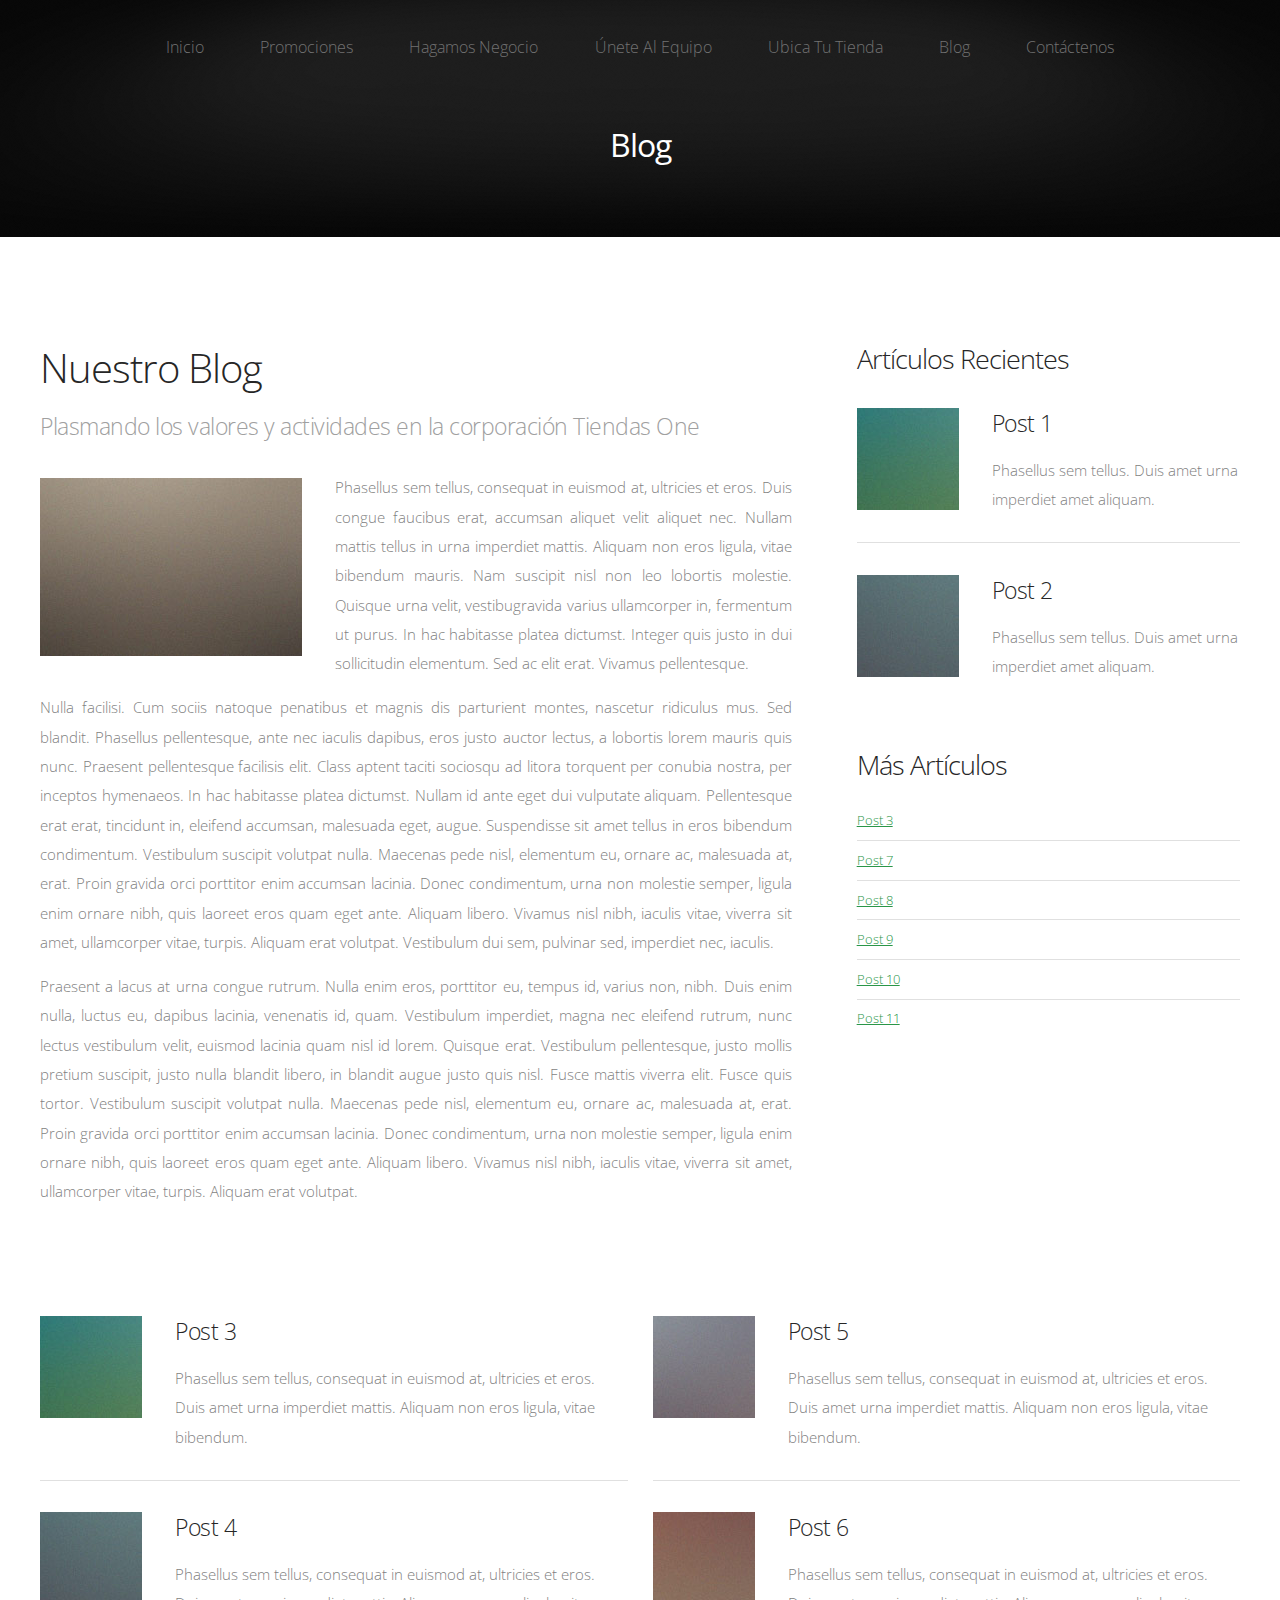
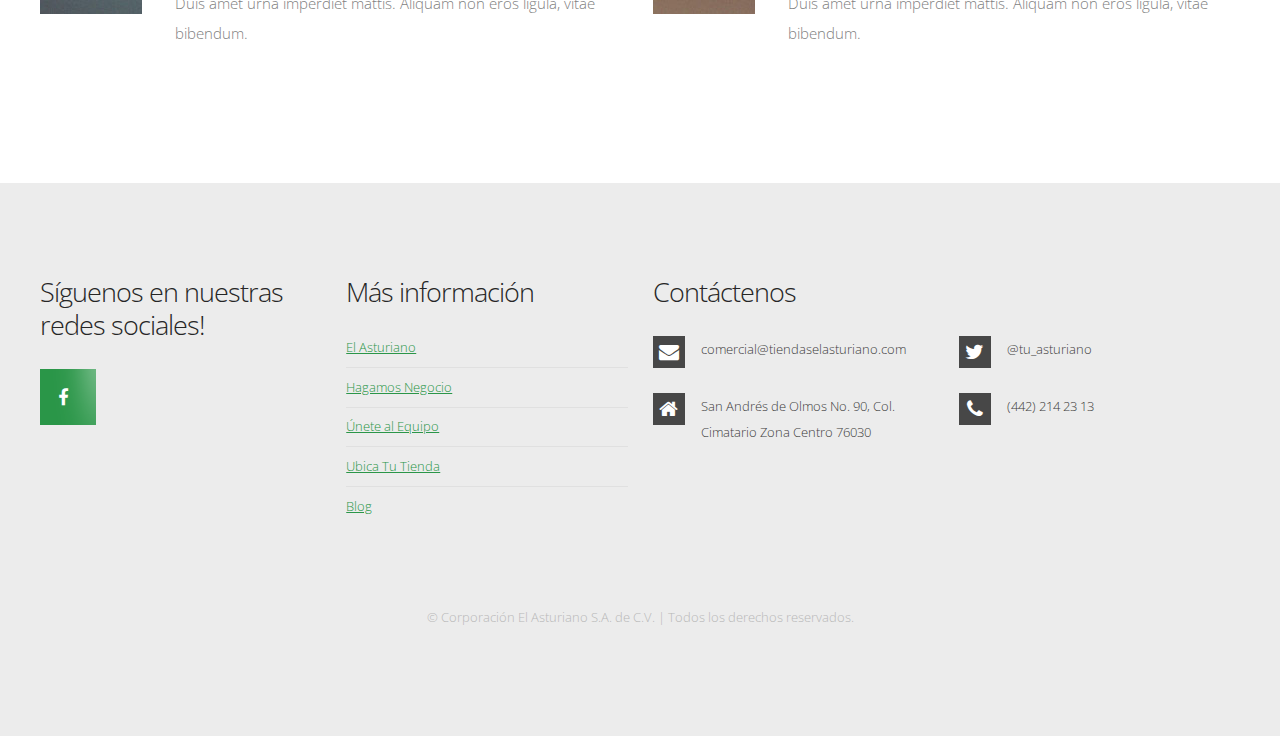
<file: right-sidebar.html>
<!DOCTYPE HTML>

<html>
	<head>
		<title>Blog | El Asturiano</title>
		<meta charset="utf-8" />
		<meta name="viewport" content="width=device-width, initial-scale=1" />
		<!--[if lte IE 8]><script src="assets/js/ie/html5shiv.js"></script><![endif]-->
		<link rel="stylesheet" href="assets/css/main.css" />
	</head>
	<body class="right-sidebar">
		<div id="page-wrapper">

			<!-- Header Wrapper -->
				<div id="header-wrapper">
					<div class="container">

						<!-- Nav -->
							<nav id="nav">
								<ul>
									<li><a href="home.html">Inicio</a></li>
									<li><a href="promociones.html">Promociones</a></li>
									<li><a href="hagamos-negocio.html">Hagamos Negocio</a></li>
                  <li><a href="unete-al-equipo.html">Únete Al Equipo</a></li>
                  <li><a href="no-sidebar.html">Ubica Tu Tienda</a></li></li>
                  <li class="current_page_item" ><a href="right-sidebar.html">Blog</a></li>
                  <li><a href="left-sidebar.html">Contáctenos</a></li>

								</ul>
							</nav>

						<!-- Header -->
							<header id="header">
								<h1><a href="home.html">Blog</a></h1>
							</header>

					</div>
				</div>

			<!-- Main Wrapper -->
				<div id="main-wrapper">

					<!-- Main -->
						<div id="main" class="container">
							<div class="row">
								<div class="8u 12u(mobile)">
									<article id="content">
										<h2>Nuestro Blog</h2>
										<p class="subtitle">Plasmando los valores y actividades en la corporación Tiendas One</p>
										<a href="#" class="image left"><img src="images/pic08.jpg" alt=""></a>
										<p>Phasellus sem tellus, consequat in euismod at, ultricies et eros. Duis congue faucibus erat, accumsan aliquet velit aliquet nec. Nullam mattis tellus in urna imperdiet mattis. Aliquam non eros ligula, vitae bibendum mauris. Nam suscipit nisl non leo lobortis molestie. Quisque urna velit, vestibugravida varius ullamcorper in, fermentum ut purus. In hac habitasse platea dictumst. Integer quis justo in dui sollicitudin elementum. Sed ac elit erat. Vivamus pellentesque.</p>
										<p>Nulla facilisi. Cum sociis natoque penatibus et magnis dis parturient montes, nascetur ridiculus mus. Sed blandit. Phasellus pellentesque, ante nec iaculis dapibus, eros justo auctor lectus, a lobortis lorem mauris quis nunc. Praesent pellentesque facilisis elit. Class aptent taciti sociosqu ad litora torquent per conubia nostra, per inceptos hymenaeos. In hac habitasse platea dictumst. Nullam id ante eget dui vulputate aliquam. Pellentesque erat erat, tincidunt in, eleifend accumsan, malesuada eget, augue. Suspendisse sit amet tellus in eros bibendum condimentum. Vestibulum suscipit volutpat nulla. Maecenas pede nisl, elementum eu, ornare ac, malesuada at, erat. Proin gravida orci porttitor enim accumsan lacinia. Donec condimentum, urna non molestie semper, ligula enim ornare nibh, quis laoreet eros quam eget ante. Aliquam libero. Vivamus nisl nibh, iaculis vitae, viverra sit amet, ullamcorper vitae, turpis. Aliquam erat volutpat. Vestibulum dui sem, pulvinar sed, imperdiet nec, iaculis.</p>
										<p>Praesent a lacus at urna congue rutrum. Nulla enim eros, porttitor eu, tempus id, varius non, nibh. Duis enim nulla, luctus eu, dapibus lacinia, venenatis id, quam. Vestibulum imperdiet, magna nec eleifend rutrum, nunc lectus vestibulum velit, euismod lacinia quam nisl id lorem. Quisque erat. Vestibulum pellentesque, justo mollis pretium suscipit, justo nulla blandit libero, in blandit augue justo quis nisl. Fusce mattis viverra elit. Fusce quis tortor. Vestibulum suscipit volutpat nulla. Maecenas pede nisl, elementum eu, ornare ac, malesuada at, erat. Proin gravida orci porttitor enim accumsan lacinia. Donec condimentum, urna non molestie semper, ligula enim ornare nibh, quis laoreet eros quam eget ante. Aliquam libero. Vivamus nisl nibh, iaculis vitae, viverra sit amet, ullamcorper vitae, turpis. Aliquam erat volutpat.</p>
									</article>
								</div>
								<div id="sidebar" class="4u 12u(mobile)">
									<section>
										<h2>Artículos Recientes</h2>
										<ul class="style2">
											<li class="first">
												<a href="#" class="image left"><img src="images/pic09.jpg" alt=""></a>
												<h3><a href="#">Post 1</a></h3>
												<p><a href="#">Phasellus sem tellus. Duis amet urna imperdiet amet aliquam.</a></p>
											</li>
											<li>
												<a href="#" class="image left"><img src="images/pic10.jpg" alt=""></a>
												<h3><a href="#">Post 2</a></h3>
												<p><a href="#">Phasellus sem tellus. Duis amet urna imperdiet amet aliquam.</a></p>
											</li>
										</ul>
									</section>
									<section>
										<h2>Más Artículos</h2>
										<ul class="style1">
											<li class="first"><a href="#">Post 3</a></li>
											<li><a href="#">Post 7</a></li>
											<li><a href="#">Post 8</a></li>
											<li><a href="#">Post 9</a></li>
											<li><a href="#">Post 10</a></li>
											<li><a href="#">Post 11</a></li>
										</ul>
									</section>
								</div>
							</div>
							<div class="row">
								<div class="6u 12u(mobile)">
									<section>
										<ul class="style2">
											<li class="first">
												<a href="#" class="image left"><img src="images/pic09.jpg" alt=""></a>
												<h3><a href="#">Post 3</a></h3>
												<p><a href="#">Phasellus sem tellus, consequat in euismod at, ultricies et eros. Duis amet urna imperdiet mattis. Aliquam non eros ligula, vitae bibendum.</a></p>
											</li>
											<li>
												<a href="#" class="image left"><img src="images/pic10.jpg" alt=""></a>
												<h3><a href="#">Post 4</a></h3>
												<p><a href="#">Phasellus sem tellus, consequat in euismod at, ultricies et eros. Duis amet urna imperdiet mattis. Aliquam non eros ligula, vitae bibendum.</a></p>
											</li>
										</ul>
									</section>
								</div>
								<div class="6u 12u(mobile)">
									<section>
										<ul class="style2">
											<li class="first">
												<a href="#" class="image left"><img src="images/pic11.jpg" alt=""></a>
												<h3><a href="#">Post 5</a></h3>
												<p><a href="#">Phasellus sem tellus, consequat in euismod at, ultricies et eros. Duis amet urna imperdiet mattis. Aliquam non eros ligula, vitae bibendum.</a></p>
											</li>
											<li>
												<a href="#" class="image left"><img src="images/pic12.jpg" alt=""></a>
												<h3><a href="#">Post 6</a></h3>
												<p><a href="#">Phasellus sem tellus, consequat in euismod at, ultricies et eros. Duis amet urna imperdiet mattis. Aliquam non eros ligula, vitae bibendum.</a></p>
											</li>
										</ul>
									</section>
								</div>
							</div>
						</div>

				</div>

			<!-- Footer Wrapper -->
				<div id="footer-wrapper">

					<!-- Footer -->
            <footer id="footer" class="container">
              <div class="row">
                <div class="3u 12u(mobile)">
                  <section>
                    <h2>Síguenos en nuestras redes sociales!</h2>
                    <div class="row">
                      <div class="4u 12u(mobile)"><a href="https://www.facebook.com/el.asturiano.5" class="button small orange icon fa-facebook"></a></div>
                    </div>
                  </section>
                </div>
                <div class="3u 12u(mobile)">
                  <section>
                    <h2>Más información</h2>
                    <ul class="style1">
                      <li class="first"><a href="home.html">El Asturiano</a></li>
                      <li ><a href="hagamos-negocio.html">Hagamos Negocio</a></li>
                      <li><a href="unete-al-equipo.html">Únete al Equipo</a></li>
                      <li><a href="no-sidebar.html">Ubica Tu Tienda</a></li>
                      <li><a href="right-sidebar.html">Blog</a></li>
                    </ul>
                  </section>
                </div>
                <div class="6u 12u(mobile)">

                  <section>
                    <h2>Contáctenos</h2>
                    <div class="row">
                      <div class="6u 12u(mobile)">
                        <ul class="style3">
                          <li class="icon fa-envelope">comercial@tiendaselasturiano.com
                          </li>
                          <li class="icon fa-home">
                            San Andrés de Olmos No. 90, Col. Cimatario Zona Centro 76030
                          </li>
                        </ul>
                      </div>
                      <div class="6u 12u(mobile)">
                        <ul class="style3">
                          <li class="icon fa-twitter">@tu_asturiano
                          </li>
                          <li class="icon fa-phone">
                            (442) 214 23 13
                          </li>
                        </ul>
                      </div>
                    </div>
                  </section>
                </div>
              </div>
              <div id="copyright">
                &copy; Corporación El Asturiano S.A. de C.V. | Todos los derechos reservados.
              </div>
            </footer>

				</div>

		</div>

		<!-- Scripts -->
			<script src="assets/js/jquery.min.js"></script>
			<script src="assets/js/jquery.dropotron.min.js"></script>
			<script src="assets/js/jquery.slidertron.min.js"></script>
			<script src="assets/js/skel.min.js"></script>
			<script src="assets/js/skel-viewport.min.js"></script>
			<script src="assets/js/util.js"></script>
			<!--[if lte IE 8]><script src="assets/js/ie/respond.min.js"></script><![endif]-->
			<script src="assets/js/main.js"></script>

	</body>
</html>
</file>
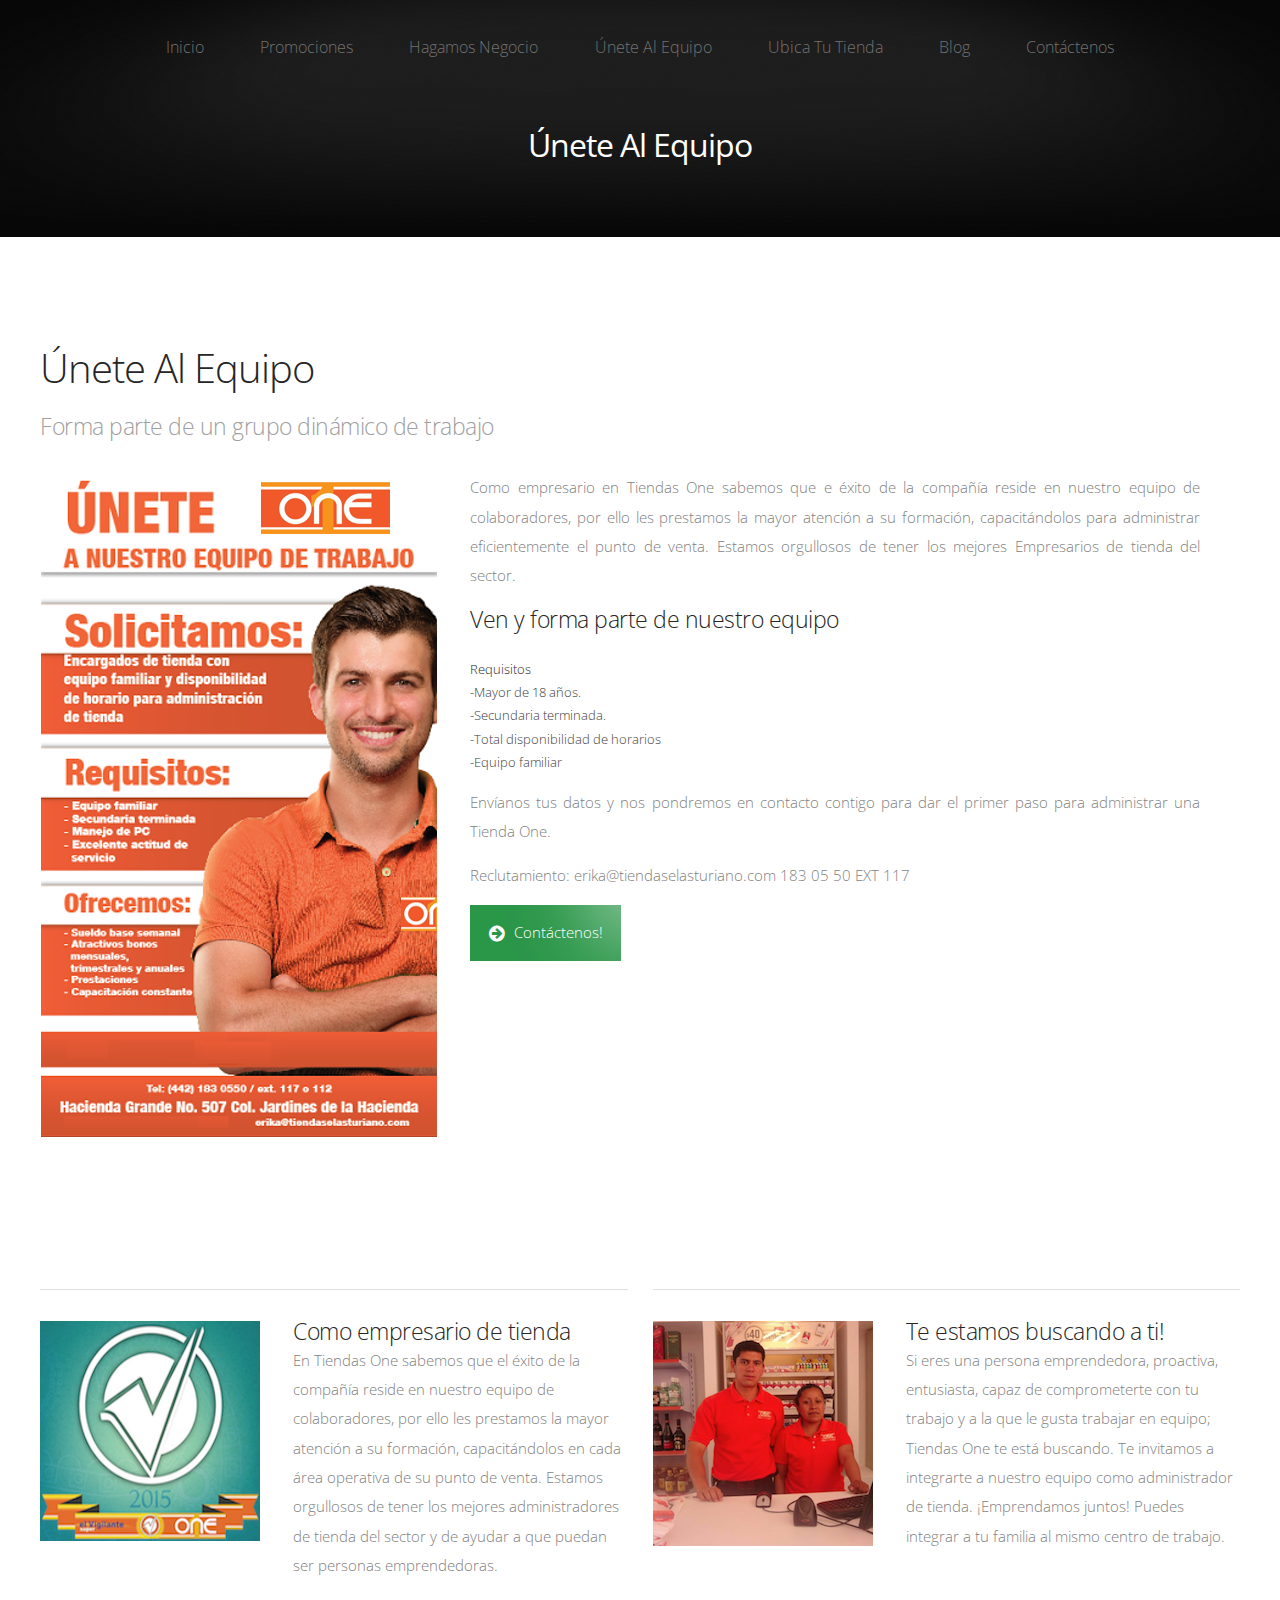
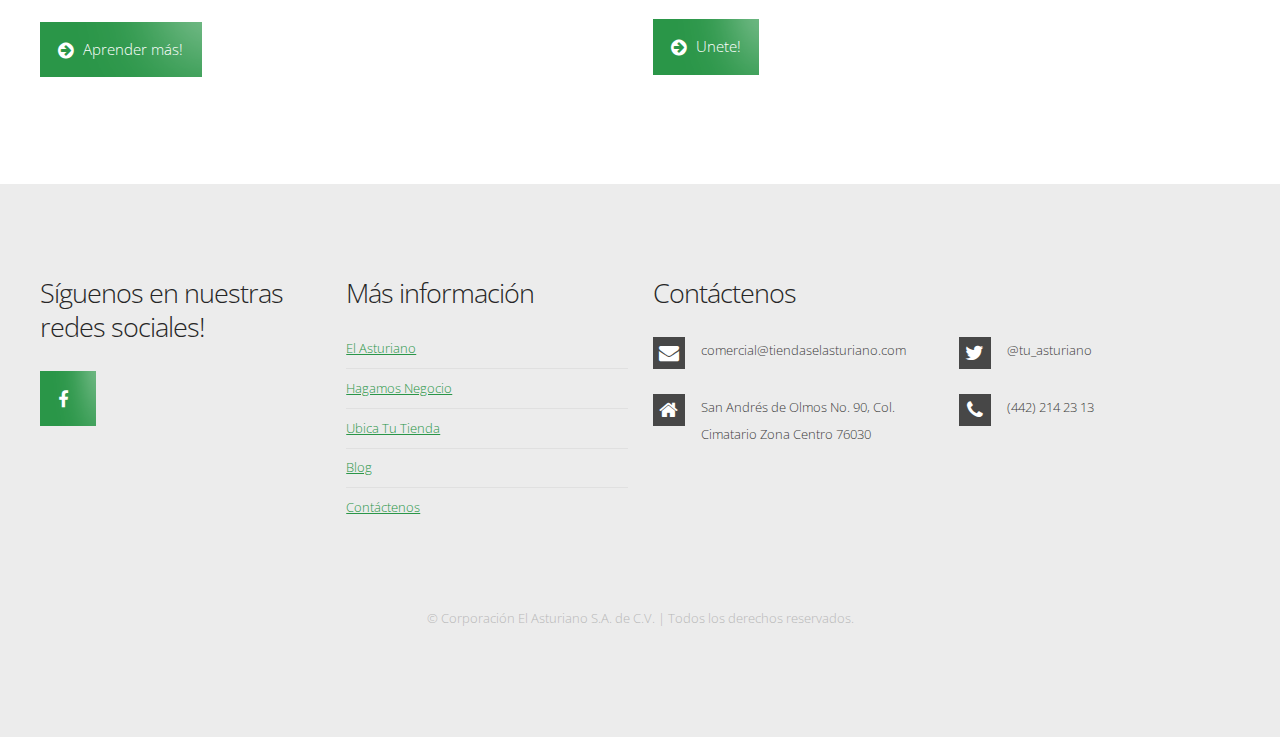
<file: unete-al-equipo.html>
<!DOCTYPE HTML>

<html>
  <head>
    <title>Únete Al Equipo | El Asturiano</title>
    <meta charset="utf-8" />
    <meta name="viewport" content="width=device-width, initial-scale=1" />
    <!--[if lte IE 8]><script src="assets/js/ie/html5shiv.js"></script><![endif]-->
    <link rel="stylesheet" href="assets/css/main.css" />
  </head>
  <body class="right-sidebar">
    <div id="page-wrapper">

      <!-- Header Wrapper -->
        <div id="header-wrapper">
          <div class="container">

            <!-- Nav -->
              <nav id="nav">
                <ul>
                  <li><a href="home.html">Inicio</a></li>
                  <li><a href="promociones.html">Promociones</a></li>
                  <li><a href="hagamos-negocio.html">Hagamos Negocio</a></li>
                  <li class="current_page_item"><a href="unete-al-equipo.html">Únete Al Equipo</a></li>
                  <li><a href="no-sidebar.html">Ubica Tu Tienda</a></li></li>
                  <li><a href="right-sidebar.html">Blog</a></li>
                  <li><a href="left-sidebar.html">Contáctenos</a></li>

                </ul>
              </nav>

            <!-- Header -->
              <header id="header">
                <h1><a href="home.html">Únete Al Equipo</a></h1>
              </header>

          </div>
        </div>

      <!-- Main Wrapper -->
        <div id="main-wrapper">

          <!-- Main -->
            <div id="main" class="container">
              <div class="row">
                <div class=" 12u(mobile)">
                  <article id="content">
                    <h2>Únete Al Equipo</h2>
                    <p class="subtitle">Forma parte de un grupo dinámico de trabajo</p>
                    <a class="image left"><img src="images/unete_al_equipo_2.png" alt=""></a>
                    <p>Como empresario en Tiendas One sabemos que e éxito de la compañía reside en nuestro equipo de colaboradores, por ello les prestamos la mayor atención a su formación, capacitándolos para administrar eficientemente el punto de venta. Estamos orgullosos de tener los mejores Empresarios de tienda del sector.</p>
                    <h3>Ven y forma parte de nuestro equipo</h3>
                    <h4>Requisitos</h4>
                    <ul>
                      <li>-Mayor de 18 años.</li>
                      <li>-Secundaria terminada.</li>
                      <li>-Total disponibilidad de horarios</li>
                      <li>-Equipo familiar</li>
                    </ul>
                    <p>Envíanos tus datos y nos pondremos en contacto contigo para dar el primer paso para administrar una Tienda One.</p>
                    <p>Reclutamiento: erika@tiendaselasturiano.com  183 05 50 EXT 117</p>
                    <a href="left-sidebar.html" class="button icon fa-arrow-circle-right">Contáctenos!</a>
                  </article>
                </div>
                <div id="sidebar" class="4u 12u(mobile)">


                </div>
              </div>
              <div class="row">
                <div class="6u 12u(mobile)">
                  <section>
                    <ul class="style2">
                      <li>
                        <a  class="image left"><img src="images/empresario_tienda.jpg" alt=""></a>
                        <h3>Como empresario de tienda</h3>
                        <p>En Tiendas One sabemos que el éxito de la compañía reside en nuestro equipo de colaboradores, por ello les prestamos la mayor atención a su formación, capacitándolos en cada área operativa de su punto de venta. Estamos orgullosos de tener los mejores administradores de tienda del sector y de ayudar a que puedan ser personas emprendedoras.</p>
                      </li>
                    </ul>
                    <a href="left-sidebar.html" class="button icon fa-arrow-circle-right">Aprender más!</a>
                  </section>
                </div>
                <div class="6u 12u(mobile)">
                  <section>
                    <ul class="style2">
                      <li>
                        <a class="image left"><img src="images/buscando.jpg" alt=""></a>
                        <h3>Te estamos buscando a ti!</h3>
                        <p>Si eres una persona emprendedora, proactiva, entusiasta, capaz de comprometerte con tu trabajo y a la que le gusta trabajar en equipo; Tiendas One te está buscando. Te invitamos a integrarte a nuestro equipo como administrador de tienda. ¡Emprendamos juntos! Puedes integrar a tu familia al mismo centro de trabajo.</p>
                      </li>
                    </ul>

                  </section>
                  <a href="left-sidebar.html" class="button icon fa-arrow-circle-right">Unete!</a>
                </div>
              </div>
            </div>

        </div>

      <!-- Footer Wrapper -->
        <div id="footer-wrapper">

          <!-- Footer -->
            <footer id="footer" class="container">
              <div class="row">
                <div class="3u 12u(mobile)">
                  <section>
                    <h2>Síguenos en nuestras redes sociales!</h2>
                    <div class="row">
                      <div class="4u 12u(mobile)"><a href="https://www.facebook.com/el.asturiano.5" class="button small orange icon fa-facebook"></a></div>
                    </div>
                  </section>
                </div>
                <div class="3u 12u(mobile)">
                  <section>
                    <h2>Más información</h2>
                    <ul class="style1">
                      <li class="first"><a href="home.html">El Asturiano</a></li>
                      <li ><a href="hagamos-negocio.html">Hagamos Negocio</a></li>
                      <li><a href="no-sidebar.html">Ubica Tu Tienda</a></li>
                      <li><a href="right-sidebar.html">Blog</a></li>
                      <li><a href="left-sidebar.html">Contáctenos</a></li>
                    </ul>
                  </section>
                </div>
                <div class="6u 12u(mobile)">

                  <section>
                    <h2>Contáctenos</h2>
                    <div class="row">
                      <div class="6u 12u(mobile)">
                        <ul class="style3">
                          <li class="icon fa-envelope">comercial@tiendaselasturiano.com
                          </li>
                          <li class="icon fa-home">
                            San Andrés de Olmos No. 90, Col. Cimatario Zona Centro 76030
                          </li>
                        </ul>
                      </div>
                      <div class="6u 12u(mobile)">
                        <ul class="style3">
                          <li class="icon fa-twitter">@tu_asturiano
                          </li>
                          <li class="icon fa-phone">
                            (442) 214 23 13
                          </li>
                        </ul>
                      </div>
                    </div>
                  </section>
                </div>
              </div>
              <div id="copyright">
                &copy; Corporación El Asturiano S.A. de C.V. | Todos los derechos reservados.
              </div>
            </footer>

        </div>

    </div>

    <!-- Scripts -->
      <script src="assets/js/jquery.min.js"></script>
      <script src="assets/js/jquery.dropotron.min.js"></script>
      <script src="assets/js/jquery.slidertron.min.js"></script>
      <script src="assets/js/skel.min.js"></script>
      <script src="assets/js/skel-viewport.min.js"></script>
      <script src="assets/js/util.js"></script>
      <!--[if lte IE 8]><script src="assets/js/ie/respond.min.js"></script><![endif]-->
      <script src="assets/js/main.js"></script>

  </body>
</html>
</file>
<file: assets/css/main.css>
@import url("http://fonts.googleapis.com/css?family=Open+Sans:200,200italic,300,400,600");
@import url("font-awesome.min.css");

/* Reset */

	html, body, div, span, applet, object, iframe, h1, h2, h3, h4, h5, h6, p, blockquote, pre, a, abbr, acronym, address, big, cite, code, del, dfn, em, img, ins, kbd, q, s, samp, small, strike, strong, sub, sup, tt, var, b, u, i, center, dl, dt, dd, ol, ul, li, fieldset, form, label, legend, table, caption, tbody, tfoot, thead, tr, th, td, article, aside, canvas, details, embed, figure, figcaption, footer, header, hgroup, menu, nav, output, ruby, section, summary, time, mark, audio, video {
		margin: 0;
		padding: 0;
		border: 0;
		font-size: 100%;
		font: inherit;
		vertical-align: baseline;
	}

	article, aside, details, figcaption, figure, footer, header, hgroup, menu, nav, section {
		display: block;
	}

	body {
		line-height: 1;
	}

	ol, ul {
		list-style: none;
	}

	blockquote, q {
		quotes: none;
	}

	blockquote:before, blockquote:after, q:before, q:after {
		content: '';
		content: none;
	}

	table {
		border-collapse: collapse;
		border-spacing: 0;
	}

	body {
		-webkit-text-size-adjust: none;
	}

/* Box Model */

	*, *:before, *:after {
		-moz-box-sizing: border-box;
		-webkit-box-sizing: border-box;
		box-sizing: border-box;
	}

/* Containers */

	.container {
		margin-left: auto;
		margin-right: auto;
	}

	.container.\31 25\25 {
		width: 100%;
		max-width: 1200px;
		min-width: 960px;
	}

	.container.\37 5\25 {
		width: 720px;
	}

	.container.\35 0\25 {
		width: 480px;
	}

	.container.\32 5\25 {
		width: 240px;
	}

	.container {
		width: 960px;
	}

	@media screen and (min-width: 737px) {

		.container.\31 25\25 {
			width: 100%;
			max-width: 1500px;
			min-width: 1200px;
		}

		.container.\37 5\25 {
			width: 900px;
		}

		.container.\35 0\25 {
			width: 600px;
		}

		.container.\32 5\25 {
			width: 300px;
		}

		.container {
			width: 1200px;
		}

	}

	@media screen and (min-width: 737px) and (max-width: 1200px) {

		.container.\31 25\25 {
			width: 100%;
			max-width: 1250px;
			min-width: 1000px;
		}

		.container.\37 5\25 {
			width: 750px;
		}

		.container.\35 0\25 {
			width: 500px;
		}

		.container.\32 5\25 {
			width: 250px;
		}

		.container {
			width: 1000px;
		}

	}

	@media screen and (max-width: 736px) {

		.container.\31 25\25 {
			width: 100%;
			max-width: 125%;
			min-width: 100%;
		}

		.container.\37 5\25 {
			width: 75%;
		}

		.container.\35 0\25 {
			width: 50%;
		}

		.container.\32 5\25 {
			width: 25%;
		}

		.container {
			width: 100% !important;
		}

	}

/* Grid */

	.row {
		border-bottom: solid 1px transparent;
		-moz-box-sizing: border-box;
		-webkit-box-sizing: border-box;
		box-sizing: border-box;
	}

	.row > * {
		float: left;
		-moz-box-sizing: border-box;
		-webkit-box-sizing: border-box;
		box-sizing: border-box;
	}

	.row:after, .row:before {
		content: '';
		display: block;
		clear: both;
		height: 0;
	}

	.row.uniform > * > :first-child {
		margin-top: 0;
	}

	.row.uniform > * > :last-child {
		margin-bottom: 0;
	}

	.row.\30 \25 > * {
		padding: 0 0 0 0px;
	}

	.row.\30 \25 {
		margin: 0 0 -1px 0px;
	}

	.row.uniform.\30 \25 > * {
		padding: 0px 0 0 0px;
	}

	.row.uniform.\30 \25 {
		margin: 0px 0 -1px 0px;
	}

	.row > * {
		padding: 0 0 0 40px;
	}

	.row {
		margin: 0 0 -1px -40px;
	}

	.row.uniform > * {
		padding: 40px 0 0 40px;
	}

	.row.uniform {
		margin: -40px 0 -1px -40px;
	}

	.row.\32 00\25 > * {
		padding: 0 0 0 80px;
	}

	.row.\32 00\25 {
		margin: 0 0 -1px -80px;
	}

	.row.uniform.\32 00\25 > * {
		padding: 80px 0 0 80px;
	}

	.row.uniform.\32 00\25 {
		margin: -80px 0 -1px -80px;
	}

	.row.\31 50\25 > * {
		padding: 0 0 0 60px;
	}

	.row.\31 50\25 {
		margin: 0 0 -1px -60px;
	}

	.row.uniform.\31 50\25 > * {
		padding: 60px 0 0 60px;
	}

	.row.uniform.\31 50\25 {
		margin: -60px 0 -1px -60px;
	}

	.row.\35 0\25 > * {
		padding: 0 0 0 20px;
	}

	.row.\35 0\25 {
		margin: 0 0 -1px -20px;
	}

	.row.uniform.\35 0\25 > * {
		padding: 20px 0 0 20px;
	}

	.row.uniform.\35 0\25 {
		margin: -20px 0 -1px -20px;
	}

	.row.\32 5\25 > * {
		padding: 0 0 0 10px;
	}

	.row.\32 5\25 {
		margin: 0 0 -1px -10px;
	}

	.row.uniform.\32 5\25 > * {
		padding: 10px 0 0 10px;
	}

	.row.uniform.\32 5\25 {
		margin: -10px 0 -1px -10px;
	}

	.\31 2u, .\31 2u\24 {
		width: 100%;
		clear: none;
		margin-left: 0;
	}

	.\31 1u, .\31 1u\24 {
		width: 91.6666666667%;
		clear: none;
		margin-left: 0;
	}

	.\31 0u, .\31 0u\24 {
		width: 83.3333333333%;
		clear: none;
		margin-left: 0;
	}

	.\39 u, .\39 u\24 {
		width: 75%;
		clear: none;
		margin-left: 0;
	}

	.\38 u, .\38 u\24 {
		width: 66.6666666667%;
		clear: none;
		margin-left: 0;
	}

	.\37 u, .\37 u\24 {
		width: 58.3333333333%;
		clear: none;
		margin-left: 0;
	}

	.\36 u, .\36 u\24 {
		width: 50%;
		clear: none;
		margin-left: 0;
	}

	.\35 u, .\35 u\24 {
		width: 41.6666666667%;
		clear: none;
		margin-left: 0;
	}

	.\34 u, .\34 u\24 {
		width: 33.3333333333%;
		clear: none;
		margin-left: 0;
	}

	.\33 u, .\33 u\24 {
		width: 25%;
		clear: none;
		margin-left: 0;
	}

	.\32 u, .\32 u\24 {
		width: 16.6666666667%;
		clear: none;
		margin-left: 0;
	}

	.\31 u, .\31 u\24 {
		width: 8.3333333333%;
		clear: none;
		margin-left: 0;
	}

	.\31 2u\24 + *,
	.\31 1u\24 + *,
	.\31 0u\24 + *,
	.\39 u\24 + *,
	.\38 u\24 + *,
	.\37 u\24 + *,
	.\36 u\24 + *,
	.\35 u\24 + *,
	.\34 u\24 + *,
	.\33 u\24 + *,
	.\32 u\24 + *,
	.\31 u\24 + * {
		clear: left;
	}

	.\-11u {
		margin-left: 91.66667%;
	}

	.\-10u {
		margin-left: 83.33333%;
	}

	.\-9u {
		margin-left: 75%;
	}

	.\-8u {
		margin-left: 66.66667%;
	}

	.\-7u {
		margin-left: 58.33333%;
	}

	.\-6u {
		margin-left: 50%;
	}

	.\-5u {
		margin-left: 41.66667%;
	}

	.\-4u {
		margin-left: 33.33333%;
	}

	.\-3u {
		margin-left: 25%;
	}

	.\-2u {
		margin-left: 16.66667%;
	}

	.\-1u {
		margin-left: 8.33333%;
	}

	@media screen and (min-width: 737px) {

		.row > * {
			padding: 25px 0 0 25px;
		}

		.row {
			margin: -25px 0 -1px -25px;
		}

		.row.uniform > * {
			padding: 25px 0 0 25px;
		}

		.row.uniform {
			margin: -25px 0 -1px -25px;
		}

		.row.\32 00\25 > * {
			padding: 50px 0 0 50px;
		}

		.row.\32 00\25 {
			margin: -50px 0 -1px -50px;
		}

		.row.uniform.\32 00\25 > * {
			padding: 50px 0 0 50px;
		}

		.row.uniform.\32 00\25 {
			margin: -50px 0 -1px -50px;
		}

		.row.\31 50\25 > * {
			padding: 37.5px 0 0 37.5px;
		}

		.row.\31 50\25 {
			margin: -37.5px 0 -1px -37.5px;
		}

		.row.uniform.\31 50\25 > * {
			padding: 37.5px 0 0 37.5px;
		}

		.row.uniform.\31 50\25 {
			margin: -37.5px 0 -1px -37.5px;
		}

		.row.\35 0\25 > * {
			padding: 12.5px 0 0 12.5px;
		}

		.row.\35 0\25 {
			margin: -12.5px 0 -1px -12.5px;
		}

		.row.uniform.\35 0\25 > * {
			padding: 12.5px 0 0 12.5px;
		}

		.row.uniform.\35 0\25 {
			margin: -12.5px 0 -1px -12.5px;
		}

		.row.\32 5\25 > * {
			padding: 6.25px 0 0 6.25px;
		}

		.row.\32 5\25 {
			margin: -6.25px 0 -1px -6.25px;
		}

		.row.uniform.\32 5\25 > * {
			padding: 6.25px 0 0 6.25px;
		}

		.row.uniform.\32 5\25 {
			margin: -6.25px 0 -1px -6.25px;
		}

		.\31 2u\28desktop\29, .\31 2u\24\28desktop\29 {
			width: 100%;
			clear: none;
			margin-left: 0;
		}

		.\31 1u\28desktop\29, .\31 1u\24\28desktop\29 {
			width: 91.6666666667%;
			clear: none;
			margin-left: 0;
		}

		.\31 0u\28desktop\29, .\31 0u\24\28desktop\29 {
			width: 83.3333333333%;
			clear: none;
			margin-left: 0;
		}

		.\39 u\28desktop\29, .\39 u\24\28desktop\29 {
			width: 75%;
			clear: none;
			margin-left: 0;
		}

		.\38 u\28desktop\29, .\38 u\24\28desktop\29 {
			width: 66.6666666667%;
			clear: none;
			margin-left: 0;
		}

		.\37 u\28desktop\29, .\37 u\24\28desktop\29 {
			width: 58.3333333333%;
			clear: none;
			margin-left: 0;
		}

		.\36 u\28desktop\29, .\36 u\24\28desktop\29 {
			width: 50%;
			clear: none;
			margin-left: 0;
		}

		.\35 u\28desktop\29, .\35 u\24\28desktop\29 {
			width: 41.6666666667%;
			clear: none;
			margin-left: 0;
		}

		.\34 u\28desktop\29, .\34 u\24\28desktop\29 {
			width: 33.3333333333%;
			clear: none;
			margin-left: 0;
		}

		.\33 u\28desktop\29, .\33 u\24\28desktop\29 {
			width: 25%;
			clear: none;
			margin-left: 0;
		}

		.\32 u\28desktop\29, .\32 u\24\28desktop\29 {
			width: 16.6666666667%;
			clear: none;
			margin-left: 0;
		}

		.\31 u\28desktop\29, .\31 u\24\28desktop\29 {
			width: 8.3333333333%;
			clear: none;
			margin-left: 0;
		}

		.\31 2u\24\28desktop\29 + *,
		.\31 1u\24\28desktop\29 + *,
		.\31 0u\24\28desktop\29 + *,
		.\39 u\24\28desktop\29 + *,
		.\38 u\24\28desktop\29 + *,
		.\37 u\24\28desktop\29 + *,
		.\36 u\24\28desktop\29 + *,
		.\35 u\24\28desktop\29 + *,
		.\34 u\24\28desktop\29 + *,
		.\33 u\24\28desktop\29 + *,
		.\32 u\24\28desktop\29 + *,
		.\31 u\24\28desktop\29 + * {
			clear: left;
		}

		.\-11u\28desktop\29 {
			margin-left: 91.66667%;
		}

		.\-10u\28desktop\29 {
			margin-left: 83.33333%;
		}

		.\-9u\28desktop\29 {
			margin-left: 75%;
		}

		.\-8u\28desktop\29 {
			margin-left: 66.66667%;
		}

		.\-7u\28desktop\29 {
			margin-left: 58.33333%;
		}

		.\-6u\28desktop\29 {
			margin-left: 50%;
		}

		.\-5u\28desktop\29 {
			margin-left: 41.66667%;
		}

		.\-4u\28desktop\29 {
			margin-left: 33.33333%;
		}

		.\-3u\28desktop\29 {
			margin-left: 25%;
		}

		.\-2u\28desktop\29 {
			margin-left: 16.66667%;
		}

		.\-1u\28desktop\29 {
			margin-left: 8.33333%;
		}

	}

	@media screen and (min-width: 737px) and (max-width: 1200px) {

		.row > * {
			padding: 25px 0 0 25px;
		}

		.row {
			margin: -25px 0 -1px -25px;
		}

		.row.uniform > * {
			padding: 25px 0 0 25px;
		}

		.row.uniform {
			margin: -25px 0 -1px -25px;
		}

		.row.\32 00\25 > * {
			padding: 50px 0 0 50px;
		}

		.row.\32 00\25 {
			margin: -50px 0 -1px -50px;
		}

		.row.uniform.\32 00\25 > * {
			padding: 50px 0 0 50px;
		}

		.row.uniform.\32 00\25 {
			margin: -50px 0 -1px -50px;
		}

		.row.\31 50\25 > * {
			padding: 37.5px 0 0 37.5px;
		}

		.row.\31 50\25 {
			margin: -37.5px 0 -1px -37.5px;
		}

		.row.uniform.\31 50\25 > * {
			padding: 37.5px 0 0 37.5px;
		}

		.row.uniform.\31 50\25 {
			margin: -37.5px 0 -1px -37.5px;
		}

		.row.\35 0\25 > * {
			padding: 12.5px 0 0 12.5px;
		}

		.row.\35 0\25 {
			margin: -12.5px 0 -1px -12.5px;
		}

		.row.uniform.\35 0\25 > * {
			padding: 12.5px 0 0 12.5px;
		}

		.row.uniform.\35 0\25 {
			margin: -12.5px 0 -1px -12.5px;
		}

		.row.\32 5\25 > * {
			padding: 6.25px 0 0 6.25px;
		}

		.row.\32 5\25 {
			margin: -6.25px 0 -1px -6.25px;
		}

		.row.uniform.\32 5\25 > * {
			padding: 6.25px 0 0 6.25px;
		}

		.row.uniform.\32 5\25 {
			margin: -6.25px 0 -1px -6.25px;
		}

		.\31 2u\28tablet\29, .\31 2u\24\28tablet\29 {
			width: 100%;
			clear: none;
			margin-left: 0;
		}

		.\31 1u\28tablet\29, .\31 1u\24\28tablet\29 {
			width: 91.6666666667%;
			clear: none;
			margin-left: 0;
		}

		.\31 0u\28tablet\29, .\31 0u\24\28tablet\29 {
			width: 83.3333333333%;
			clear: none;
			margin-left: 0;
		}

		.\39 u\28tablet\29, .\39 u\24\28tablet\29 {
			width: 75%;
			clear: none;
			margin-left: 0;
		}

		.\38 u\28tablet\29, .\38 u\24\28tablet\29 {
			width: 66.6666666667%;
			clear: none;
			margin-left: 0;
		}

		.\37 u\28tablet\29, .\37 u\24\28tablet\29 {
			width: 58.3333333333%;
			clear: none;
			margin-left: 0;
		}

		.\36 u\28tablet\29, .\36 u\24\28tablet\29 {
			width: 50%;
			clear: none;
			margin-left: 0;
		}

		.\35 u\28tablet\29, .\35 u\24\28tablet\29 {
			width: 41.6666666667%;
			clear: none;
			margin-left: 0;
		}

		.\34 u\28tablet\29, .\34 u\24\28tablet\29 {
			width: 33.3333333333%;
			clear: none;
			margin-left: 0;
		}

		.\33 u\28tablet\29, .\33 u\24\28tablet\29 {
			width: 25%;
			clear: none;
			margin-left: 0;
		}

		.\32 u\28tablet\29, .\32 u\24\28tablet\29 {
			width: 16.6666666667%;
			clear: none;
			margin-left: 0;
		}

		.\31 u\28tablet\29, .\31 u\24\28tablet\29 {
			width: 8.3333333333%;
			clear: none;
			margin-left: 0;
		}

		.\31 2u\24\28tablet\29 + *,
		.\31 1u\24\28tablet\29 + *,
		.\31 0u\24\28tablet\29 + *,
		.\39 u\24\28tablet\29 + *,
		.\38 u\24\28tablet\29 + *,
		.\37 u\24\28tablet\29 + *,
		.\36 u\24\28tablet\29 + *,
		.\35 u\24\28tablet\29 + *,
		.\34 u\24\28tablet\29 + *,
		.\33 u\24\28tablet\29 + *,
		.\32 u\24\28tablet\29 + *,
		.\31 u\24\28tablet\29 + * {
			clear: left;
		}

		.\-11u\28tablet\29 {
			margin-left: 91.66667%;
		}

		.\-10u\28tablet\29 {
			margin-left: 83.33333%;
		}

		.\-9u\28tablet\29 {
			margin-left: 75%;
		}

		.\-8u\28tablet\29 {
			margin-left: 66.66667%;
		}

		.\-7u\28tablet\29 {
			margin-left: 58.33333%;
		}

		.\-6u\28tablet\29 {
			margin-left: 50%;
		}

		.\-5u\28tablet\29 {
			margin-left: 41.66667%;
		}

		.\-4u\28tablet\29 {
			margin-left: 33.33333%;
		}

		.\-3u\28tablet\29 {
			margin-left: 25%;
		}

		.\-2u\28tablet\29 {
			margin-left: 16.66667%;
		}

		.\-1u\28tablet\29 {
			margin-left: 8.33333%;
		}

	}

	@media screen and (max-width: 736px) {

		.row > * {
			padding: 15px 0 0 15px;
		}

		.row {
			margin: -15px 0 -1px -15px;
		}

		.row.uniform > * {
			padding: 15px 0 0 15px;
		}

		.row.uniform {
			margin: -15px 0 -1px -15px;
		}

		.row.\32 00\25 > * {
			padding: 30px 0 0 30px;
		}

		.row.\32 00\25 {
			margin: -30px 0 -1px -30px;
		}

		.row.uniform.\32 00\25 > * {
			padding: 30px 0 0 30px;
		}

		.row.uniform.\32 00\25 {
			margin: -30px 0 -1px -30px;
		}

		.row.\31 50\25 > * {
			padding: 22.5px 0 0 22.5px;
		}

		.row.\31 50\25 {
			margin: -22.5px 0 -1px -22.5px;
		}

		.row.uniform.\31 50\25 > * {
			padding: 22.5px 0 0 22.5px;
		}

		.row.uniform.\31 50\25 {
			margin: -22.5px 0 -1px -22.5px;
		}

		.row.\35 0\25 > * {
			padding: 7.5px 0 0 7.5px;
		}

		.row.\35 0\25 {
			margin: -7.5px 0 -1px -7.5px;
		}

		.row.uniform.\35 0\25 > * {
			padding: 7.5px 0 0 7.5px;
		}

		.row.uniform.\35 0\25 {
			margin: -7.5px 0 -1px -7.5px;
		}

		.row.\32 5\25 > * {
			padding: 3.75px 0 0 3.75px;
		}

		.row.\32 5\25 {
			margin: -3.75px 0 -1px -3.75px;
		}

		.row.uniform.\32 5\25 > * {
			padding: 3.75px 0 0 3.75px;
		}

		.row.uniform.\32 5\25 {
			margin: -3.75px 0 -1px -3.75px;
		}

		.\31 2u\28mobile\29, .\31 2u\24\28mobile\29 {
			width: 100%;
			clear: none;
			margin-left: 0;
		}

		.\31 1u\28mobile\29, .\31 1u\24\28mobile\29 {
			width: 91.6666666667%;
			clear: none;
			margin-left: 0;
		}

		.\31 0u\28mobile\29, .\31 0u\24\28mobile\29 {
			width: 83.3333333333%;
			clear: none;
			margin-left: 0;
		}

		.\39 u\28mobile\29, .\39 u\24\28mobile\29 {
			width: 75%;
			clear: none;
			margin-left: 0;
		}

		.\38 u\28mobile\29, .\38 u\24\28mobile\29 {
			width: 66.6666666667%;
			clear: none;
			margin-left: 0;
		}

		.\37 u\28mobile\29, .\37 u\24\28mobile\29 {
			width: 58.3333333333%;
			clear: none;
			margin-left: 0;
		}

		.\36 u\28mobile\29, .\36 u\24\28mobile\29 {
			width: 50%;
			clear: none;
			margin-left: 0;
		}

		.\35 u\28mobile\29, .\35 u\24\28mobile\29 {
			width: 41.6666666667%;
			clear: none;
			margin-left: 0;
		}

		.\34 u\28mobile\29, .\34 u\24\28mobile\29 {
			width: 33.3333333333%;
			clear: none;
			margin-left: 0;
		}

		.\33 u\28mobile\29, .\33 u\24\28mobile\29 {
			width: 25%;
			clear: none;
			margin-left: 0;
		}

		.\32 u\28mobile\29, .\32 u\24\28mobile\29 {
			width: 16.6666666667%;
			clear: none;
			margin-left: 0;
		}

		.\31 u\28mobile\29, .\31 u\24\28mobile\29 {
			width: 8.3333333333%;
			clear: none;
			margin-left: 0;
		}

		.\31 2u\24\28mobile\29 + *,
		.\31 1u\24\28mobile\29 + *,
		.\31 0u\24\28mobile\29 + *,
		.\39 u\24\28mobile\29 + *,
		.\38 u\24\28mobile\29 + *,
		.\37 u\24\28mobile\29 + *,
		.\36 u\24\28mobile\29 + *,
		.\35 u\24\28mobile\29 + *,
		.\34 u\24\28mobile\29 + *,
		.\33 u\24\28mobile\29 + *,
		.\32 u\24\28mobile\29 + *,
		.\31 u\24\28mobile\29 + * {
			clear: left;
		}

		.\-11u\28mobile\29 {
			margin-left: 91.66667%;
		}

		.\-10u\28mobile\29 {
			margin-left: 83.33333%;
		}

		.\-9u\28mobile\29 {
			margin-left: 75%;
		}

		.\-8u\28mobile\29 {
			margin-left: 66.66667%;
		}

		.\-7u\28mobile\29 {
			margin-left: 58.33333%;
		}

		.\-6u\28mobile\29 {
			margin-left: 50%;
		}

		.\-5u\28mobile\29 {
			margin-left: 41.66667%;
		}

		.\-4u\28mobile\29 {
			margin-left: 33.33333%;
		}

		.\-3u\28mobile\29 {
			margin-left: 25%;
		}

		.\-2u\28mobile\29 {
			margin-left: 16.66667%;
		}

		.\-1u\28mobile\29 {
			margin-left: 8.33333%;
		}

	}

/* Basic */

	body {
		background: #ececec;
		font-family: 'Open Sans', sans-serif;
		font-weight: 200;
		color: #3d3d3d;
	}

	input, select, textarea {
		font-family: 'Open Sans', sans-serif;
		font-weight: 200;
		color: #3d3d3d;
	}

	br.clear {
		clear: both;
	}

	strong, b {
		font-weight: 600;
	}

	em, i {
		font-style: italic;
	}

	h1, h2, h3, h4, h5, h6 {
		font-weight: 300;
		color: #262626;
	}

	p, ul, ol, dl, table {
		margin-bottom: 1em;
	}

	p {
		line-height: 2em;
		color:#7f7f7f;
		font-size: 1.1em;
	}

	a {
		color: #2A9648;
	}

	sub {
		font-size: 0.8em;
		position: relative;
		top: 0.5em;
	}

	sup {
		font-size: 0.8em;
		position: relative;
		top: -0.5em;
	}

	hr {
		border: 0;
		border-top: solid 1px #ddd;
	}

	blockquote {
		border-left: solid 0.5em #ddd;
		padding: 1em 0 1em 2em;
		font-style: italic;
	}

/* Section/Article */

	section, article {
		margin-bottom: 3em;
	}

		section > :last-child, section:last-child, article > :last-child, article:last-child {
			margin-bottom: 0;
		}

	footer {
		padding-top: 1em;
	}

	.subtitle {
		font-weight: 300;
		color: #a0a0a0;
		text-align: left !important;
	}

/* Image */

	.image {
		display: inline-block;
	}

		.image img, .image.fit {
			display: block;
			width: 100%;
		}

		.image.featured {
			display: block;
			width: 100%;
			margin: 0 0 2em 0;
		}

		.image.left {
			float: left;
			margin: 0 2.5em 2em 0;
		}

			.image.left img {
				position: relative;
				top: 0.35em;
			}

		.image.centered {
			display: block;
			margin: 0 0 2em 0;
		}

			.image.centered img {
				margin: 0 auto;
				width: auto;
			}

/* Button */

	input[type="submit"],
	input[type="reset"],
	input[type="button"],
	button,
	.button {
		-moz-appearance: none;
		-webkit-appearance: none;
		-ms-appearance: none;
		appearance: none;
		-moz-transition: background-color 0.25s ease-in-out;
		-webkit-transition: background-color 0.25s ease-in-out;
		-ms-transition: background-color 0.25s ease-in-out;
		transition: background-color 0.25s ease-in-out;
		display: inline-block;
		padding: 1.1em 1.25em;
		background: #2A9648 url("images/bg01.png") no-repeat right top;
		background-size: 100% 100%;
		text-decoration: none;
		font-size: 1.10em;
		color: #FFFFFF;
		outline: 0;
		border: 0;
		cursor: pointer;
	}

		input[type="submit"]:hover,
		input[type="reset"]:hover,
		input[type="button"]:hover,
		button:hover,
		.button:hover {
			background-color: #1AA658;
		}

		input[type="submit"]:active,
		input[type="reset"]:active,
		input[type="button"]:active,
		button:active,
		.button:active {
			background-color: #1A8638;
		}

		input[type="submit"].icon,
		input[type="reset"].icon,
		input[type="button"].icon,
		button.icon,
		.button.icon {
			position: relative;
		}

			input[type="submit"].icon:before,
			input[type="reset"].icon:before,
			input[type="button"].icon:before,
			button.icon:before,
			.button.icon:before {
				margin-right: 0.5em;
				position: relative;
				top: 0.1em;
			}

		input[type="submit"].alt,
		input[type="reset"].alt,
		input[type="button"].alt,
		button.alt,
		.button.alt {
			background-color: #D63333;
		}

			input[type="submit"].alt:hover,
			input[type="reset"].alt:hover,
			input[type="button"].alt:hover,
			button.alt:hover,
			.button.alt:hover {
				background-color: #E64343;
			}

			input[type="submit"].alt:active,
			input[type="reset"].alt:active,
			input[type="button"].alt:active,
			button.alt:active,
			.button.alt:active {
				background-color: #C62323;
			}

		input[type="submit"].alt2,
		input[type="reset"].alt2,
		input[type="button"].alt2,
		button.alt2,
		.button.alt2 {
			background-color: #414141;
		}

			input[type="submit"].alt2:hover,
			input[type="reset"].alt2:hover,
			input[type="button"].alt2:hover,
			button.alt2:hover,
			.button.alt2:hover {
				background-color: #575757;
			}

			input[type="submit"].alt2:active,
			input[type="reset"].alt2:active,
			input[type="button"].alt2:active,
			button.alt2:active,
			.button.alt2:active {
				background-color: #363636;
			}

		input[type="submit"].big,
		input[type="reset"].big,
		input[type="button"].big,
		button.big,
		.button.big {
			width: 100%;
			font-size: 2em;
			padding: 1.30em 0em 1.30em 0;
			font-weight: 300;
			text-align: center;
		}

/* List */

	ul.default {
		list-style: disc;
		padding-left: 1em;
	}

		ul.default li {
			padding-left: 0.5em;
		}

	ul.style1 li {
		padding: 0.575em 0;
		border-top: 1px solid #e0e0e0;
	}

	ul.style1 a:hover {
		text-decoration: none;
	}

	ul.style1 .first {
		padding-top: 0em;
		border-top: none;
	}

	ul.style2 li {
		clear: both;
		padding: 2em 0em 1em 0em;
		border-top: 1px solid #e0e0e0;
	}

	ul.style2 a {
		text-decoration: none;
		color: #7f7f7f;
	}

		ul.style2 a:hover {
			text-decoration: underline;
		}

	ul.style2 h3 {
		letter-spacing: -2px;
		font-weight: 200;
		margin: 0;
	}

		ul.style2 h3 a {
			display: block;
			padding: 0.25em 0em 0.75em 0em;
			color: #262626;
		}

	ul.style2 .first {
		padding-top: 0em;
		border-top: none;
	}

	ul.style3 li {
		position: relative;
		line-height: 2em;
		padding: 0 0 0 48px;
		margin: 2.25em 0 0 0;
	}

		ul.style3 li:before {
			cursor: default;
			position: absolute;
			left: 0;
			top: 0;
			background: #474747;
			color: #fff;
			width: 32px;
			height: 32px;
			font-size: 20px;
			line-height: 32px;
			text-align: center;
		}

		ul.style3 li:first-child {
			margin-top: 0;
		}

	ul.actions {
		cursor: default;
	}

		ul.actions:last-child {
			margin-bottom: 0;
		}

		ul.actions li {
			display: inline-block;
			padding: 0 0 0 1em;
		}

			ul.actions li:first-child {
				padding: 0;
			}

		ul.actions.vertical li {
			display: block;
			padding: 1em 0 0 0;
		}

			ul.actions.vertical li:first-child {
				padding: 0;
			}

	ol.default {
		list-style: decimal;
		padding-left: 1.25em;
	}

		ol.default li {
			padding-left: 0.25em;
		}

/* Form */

	input[type="text"],
	input[type="password"],
	input[type="email"],
	select,
	textarea {
		-moz-appearance: none;
		-webkit-appearance: none;
		-ms-appearance: none;
		appearance: none;
		-moz-transition: border-color 0.2s ease-in-out;
		-webkit-transition: border-color 0.2s ease-in-out;
		-ms-transition: border-color 0.2s ease-in-out;
		transition: border-color 0.2s ease-in-out;
		background: #fff;
		border: solid 1px #e0e0e0;
		color: inherit;
		display: block;
		outline: 0;
		padding: 0.75em;
		text-decoration: none;
		width: 100%;
	}

		input[type="text"]:focus,
		input[type="password"]:focus,
		input[type="email"]:focus,
		select:focus,
		textarea:focus {
			border-color: #2A9648;
		}

	input[type="text"],
	input[type="password"],
	input[type="email"] {
		line-height: 1em;
	}

	label {
		display: block;
		color: inherit;
		font-weight: 600;
		line-height: 1.75em;
		margin-bottom: 0.5em;
	}

	::-webkit-input-placeholder {
		color: #999999;
		position: relative;
		top: 3px;
	}

	:-moz-placeholder, ::-moz-placeholder, :-ms-input-placeholder, .formerize-placeholder {
		color: #999999;
	}

/* Table */

	table {
		width: 100%;
	}

		table.default {
			width: 100%;
		}

			table.default tbody tr {
				border-bottom: solid 1px #e0e0e0;
			}

			table.default td {
				padding: 0.5em 1em 0.5em 1em;
			}

			table.default th {
				font-weight: 600;
				padding: 0.5em 1em 0.5em 1em;
				text-align: left;
			}

			table.default thead {
				background-color: #555555;
				color: #fff;
			}

/* Highlight */

	.highlight {
		position: relative;
	}

		.highlight a {
			display: block;
			text-decoration: none;
			color: #fff;
		}

		.highlight .image {
			margin: 0;
		}

		.highlight header {
			-moz-transition: background-color 0.25s ease-in-out;
			-webkit-transition: background-color 0.25s ease-in-out;
			-ms-transition: background-color 0.25s ease-in-out;
			transition: background-color 0.25s ease-in-out;
			background: #2A9648 url("images/bg01.png") no-repeat right top;
			background-size: 100% 100%;
			padding: 2.25em 100px 2.25em 2em;
			position: relative;
		}

			.highlight header:before {
				display: inline-block;
				font-family: FontAwesome;
				text-decoration: none;
				font-style: normal;
				font-weight: normal;
				line-height: 1;
				-webkit-font-smoothing: antialiased;
				-moz-osx-font-smoothing: grayscale;
				content: '\f0a9';
				position: absolute;
				right: 24px;
				top: 50%;
				margin-top: -32px;
				font-size: 64px;
			}

			.highlight header h2 {
				font-size: 2em;
				letter-spacing: -1px;
				margin: 0;
				color: inherit;
			}

			.highlight header p {
				font-weight: 300;
				letter-spacing: 0;
				/*opacity: 0.65;*/
				color: inherit;
				margin: 0.25em 0 0 0;
				font-size: 1.25em;
				line-height: 1.5em;
			}

		.highlight a:hover header {
			background-color: #1AA658;
		}

		.highlight a:active header {
			background-color: #1A8638;
		}

		.highlight.alt a header {
			background-color: #D63333;
		}

		.highlight.alt a:hover header {
			background-color: #E64343;
		}

		.highlight.alt a:active header {
			background-color: #C62323;
		}

		.highlight.alt2 a header {
			background-color: #414141;
		}

		.highlight.alt2 a:hover header {
			background-color: #575757;
		}

		.highlight.alt2 a:active header {
			background-color: #363636;
		}

/* Icons */

	.icon {
		text-decoration: none;

	}

		.icon:before {
			display: inline-block;
			font-family: FontAwesome;
			font-size: 1.25em;
			text-decoration: none;
			font-style: normal;
			font-weight: normal;
			line-height: 1;
			-webkit-font-smoothing: antialiased;
			-moz-osx-font-smoothing: grayscale;

		}

		.icon > .label {
			display: none;
		}

/* Wrappers */

	#header-wrapper {
		position: relative;
		background: #080808 url("images/overlay.png") repeat;
		top: 0;
	}

		#header-wrapper:before {
			content: '';
			position: absolute;
			left: 0;
			top: 0;
			width: 100%;
			height: 100%;
			background-image: url("images/bg02.png");
			background-size: 100% 100%;
		}

	#banner-wrapper {
		position: relative;
		width: 100%;
		background: #212121 url("images/overlay.png") repeat;
	}

		#banner-wrapper:before {
			content: '';
			position: absolute;
			top: 0;
			left: 0;
			top: 0;
			width: 100%;
			height: 100%;
			overflow: hidden;
			background-image: url("images/bg03.png");
			background-repeat: no-repeat;
			background-size: 100% auto;
		}

	#featured-wrapper, #main-wrapper {
		position: relative;
		background: #FFFFFF;
	}

	.homepage #main-wrapper {
		background: #f6f6f6;
	}

	#footer-wrapper {
		position: relative;
	}

/* Banner */

	#banner {
		position: relative;
		z-index: 1;
	}

		#banner .image-full {
			line-height: 0;
			margin: 0;
		}

/* Slider */

	#slider {
		background: #111;
	}

/* Featured */

	#featured {
		overflow: hidden;
	}

		#featured h2 {
			font-weight: 200;
		}

		#featured h3 {
			font-weight: 300;
		}

/* Footer */

	#footer {
		overflow: hidden;
	}

		#footer h2 {
			letter-spacing: -1px;
		}

/* Copyright */

	#copyright {
		text-align: center;
		color: #b8b8b8;
	}

/* Desktop */

	@media screen and (min-width: 737px) {

		/* Basic */

			body, input, select, textarea {
				font-size: 10pt;
				line-height: 1.75em;
			}

			h2 {
				font-size: 2em;
				line-height: 1.25em;
				margin: 0 0 1em 0;
				letter-spacing: -1px;
			}

			h3 {
				line-height: 1.25em;
				margin: 0 0 1em 0;
				font-size: 1.75em;
				letter-spacing: -0.5px !important;
			}

			.subtitle {
				font-size: 1.75em;
				letter-spacing: -0.5px !important;
			}

		/* Wrappers */

			#banner-wrapper {
				padding: 4em 0 4em 0;
			}

			#featured-wrapper, #main-wrapper {
				padding: 8em 0 8em 0;
			}

			#footer-wrapper {
				padding: 6em 0 0em 0;
			}

		/* Header */

			#header {
				position: relative;
				padding: 6em 0 6em 0;
			}

				#header h1 {
					letter-spacing: -1px;
					text-align: center;
					font-size: 2.40em;
					font-weight: 400;
				}

					#header h1 a {
						text-decoration: none;
						color: #FFFFFF;
						outline: 0;
					}

				#header span {
					font-weight: 200;
					color: #727272;
				}

		/* Nav */

			#nav {
				position: relative;
				height: 4em;
				padding-top: 2em;
				margin: 0px auto;
				cursor: default;
			}

				#nav > ul > li > ul {
					display: none;
				}

				#nav ul {
					margin: 0;
					padding: 0;
					text-align: center;
				}

				#nav li {
					display: inline-block;
					margin: 0em 0.50em;
				}

					#nav li a {
						display: inline-block;
						line-height: 2.5em;
						padding: 0 1.25em 0 1.25em;
						text-decoration: none;
						/*font-size: 1.05em;*/
						font-size: 1.2em;
						color: #727272;
						outline: 0;
					}

					#nav li:hover a {
						background: #282828;
						background: rgba(42, 42, 42, 0.94);
						color: #bbb;
					}

					#nav li:active a, #nav li.active a {
						background: #282828;
						background: rgba(42, 42, 42, 0.94);
						color: #fff;
					}

					#nav li .current_page_item a {
						background: #2A9648 !important;
						color: #FFFFFF !important;
					}

				#nav .first {
					border-left: none;
				}

			.dropotron {
				background: #282828;
				background: rgba(42, 42, 42, 0.94);
				min-width: 15em;
				padding: 0.75em;
				box-shadow: 0px 8px 8px 0px rgba(0, 0, 0, 0.15);
			}

				.dropotron li > a, .dropotron li > span {
					display: block;
					color: #727272;
					text-decoration: none;
					line-height: 2.75em;
					padding: 0 1em 0 1em;
					outline: 0;
				}

				.dropotron li:hover > a, .dropotron li:hover > span {
					background: #202020;
					color: #bbb;
				}

		/* Content */

			#content {
				overflow: hidden;
				padding-bottom: 6em;
			}

				#content p {
					text-align: justify;
				}

			.homepage #content {
				padding-bottom: 1em;
			}

			.left-sidebar #content {
				padding-left: 3em;
			}

			.right-sidebar #content {
				padding-right: 3em;
			}

			#content h2 {
				margin: 0 0 0.25em 0;
				font-size: 3em;
			}

		/* Featured */

			#featured h2 {
				font-size: 2.50em;
				margin: 0 0 0.25em 0;
			}

			#featured h3 {
				font-size: 1.70em;
			}

			#featured .subtitle {
				font-size: 1.50em;
			}

			#featured .image {
				margin-bottom: 3em;
			}

		/* Slider */

			#slider {
				overflow: hidden;
				margin: 0 auto;
				position: relative;
				height: 370px;
				cursor: default;
			}

				#slider .viewer {
					margin: 0 auto;
				}

					#slider .viewer .reel {
						display: none;
					}

						#slider .viewer .reel .slide {
							position: relative;
							width: 1200px !important;
						}

							#slider .viewer .reel .slide img {
								width: 1200px;
								line-height: 0;
								position: absolute;
								top: 0;
								left: 0;
							}

				#slider .info {
					position: absolute;
					z-index: 1;
					width: 100%;
					top: 7em;
					right: 4em;
					padding: 0px 0px 20px 30px;
					text-align: right;
				}

					#slider .info h2 {
						opacity: 0.75;
						line-height: 1.25em;
						font-size: 3em;
						font-weight: 200;
						color: #ffffff;
						margin: 0 0 0.5em 0;
					}

					#slider .info span {
						display: block;
						text-decoration: none;
						opacity: 0.75;
						font-weight: 200;
						color: #b4b3b3;
						font-size: 2.00em;
					}

				#slider .indicator {
					position: absolute;
					bottom: 2em;
					right: 4em;
					height: 50px;
				}

					#slider .indicator ul {
						list-style: none;
						padding: 0;
						margin: 0;
						text-align: center;
					}

						#slider .indicator ul li {
							display: inline-block;
							width: 1em;
							height: 1em;
							text-indent: -9999px;
							background: #555;
							background: rgba(255, 255, 255, 0.2);
							margin: 0 0.25em 0 0.25em;
							border-radius: 50%;
						}

							#slider .indicator ul li.active {
								background: #fff;
								background: rgba(255, 255, 255, 0.6);
							}

		/* Copyright */

			#copyright {
				margin-top: 2em;
				padding: 4em 0em 8em 0em;
			}

	}

/* Tablet */

	@media screen and (min-width: 737px) and (max-width: 1200px) {

		/* Basic */

			body {
				min-width: 1000px;
				font-size: 9.5pt;
				line-height: 1.75em;
			}

			input, select, textarea {
				font-size: 9.5pt;
				line-height: 1.75em;
			}

			h2 {
				font-size: 1.85em;
			}

			h3, .subtitle, .button.big {
				font-size: 1.5em;
			}

			.highlight header {
				padding: 1.5em 80px 1.5em 1.5em;
			}

				.highlight header:before {
					right: 24px;
					margin-top: -24px;
					font-size: 48px;
				}

		/* Wrappers */

			#banner-wrapper {
				padding: 1.75em 0 1.75em 0;
			}

			#featured-wrapper, #main-wrapper {
				padding: 4em 0 4em 0;
			}

			#footer-wrapper {
				padding: 4em 0 2em 0;
			}

		/* Header */

			#header {
				padding: 3em 0 4em 0;
			}

				#header h1 {
					font-size: 2em;
				}

		/* Slider */

			#slider {
				height: 308px;
			}

				#slider .viewer .reel .slide {
					width: 1001px !important;
				}

					#slider .viewer .reel .slide img {
						width: 1001px;
					}

				#slider .info {
					top: 6em;
				}

					#slider .info h2 {
						font-size: 2.5em;
					}

				#slider .indicator {
					bottom: 1.5em;
				}

		/* Content */

			#content {
				overflow: hidden;
				padding-bottom: 3em;
			}

				#content h2 {
					padding: 0em 0em 0.25em 0em;
					font-size: 2.75em;
				}

	}

/* Mobile */

	#navPanel, #titleBar {
		display: none;
	}

	@media screen and (max-width: 736px) {

		/* Basic */

			html, body {
				overflow-x: hidden;
			}

			body, input, select, textarea {
				font-size: 9.5pt;
				letter-spacing: 0;
				line-height: 1.75em;
			}

			h2, h3, h4, h5, h6 {
				line-height: 1.25em !important;
				font-size: 1.5em !important;
				letter-spacing: 0px !important;
				margin: 0 0 1.25em 0;
			}

		/* Section/Article */

			section, article {
				margin: 0 0 3em 0 !important;
			}

			.bordered section {
				margin: 0 !important;
			}

			.subtitle {
				margin: 0 0 2em 0;
			}

		/* Button */

			input[type="submit"],
			input[type="reset"],
			input[type="button"],
			button,
			.button {
				display: block;
				font-size: 1.25em !important;
				letter-spacing: 0px !important;
			}

		/* Image */

			.image {
				display: block;
				width: 100%;
				margin: 0 0 2em 0;
			}

				.image.left {
					float: left;
					width: 25%;
					margin: 0 2em 1em 0;
				}

		/* List */

			ul.style2 li.first {
				padding: 2em 0em 1em 0em;
				border-top: 1px solid #e0e0e0;
			}

			ul.actions {
				cursor: default;
				margin-top: 1em;
			}

				ul.actions li {
					display: block;
					padding: 1em 0 0 0;
				}

					ul.actions li input[type="submit"],
					ul.actions li input[type="reset"],
					ul.actions li input[type="button"],
					ul.actions li button,
					ul.actions li .button {
						display: block;
						width: 100%;
					}

					ul.actions li:first-child {
						padding: 0;
					}

		/* Highlight */

			.highlight header {
				padding: 1.25em 80px 1em 1.25em;
			}

				.highlight header:before {
					right: 24px;
					margin-top: -24px;
					font-size: 48px;
				}

		/* Off-Canvas Navigation */

			#page-wrapper {
				-moz-backface-visibility: hidden;
				-webkit-backface-visibility: hidden;
				-ms-backface-visibility: hidden;
				backface-visibility: hidden;
				-moz-transition: -moz-transform 0.5s ease;
				-webkit-transition: -webkit-transform 0.5s ease;
				-ms-transition: -ms-transform 0.5s ease;
				transition: transform 0.5s ease;
				padding-bottom: 1px;
			}

			#titleBar {
				-moz-backface-visibility: hidden;
				-webkit-backface-visibility: hidden;
				-ms-backface-visibility: hidden;
				backface-visibility: hidden;
				-moz-transition: -moz-transform 0.5s ease;
				-webkit-transition: -webkit-transform 0.5s ease;
				-ms-transition: -ms-transform 0.5s ease;
				transition: transform 0.5s ease;
				display: block;
				height: 44px;
				left: 0;
				position: fixed;
				top: 0;
				width: 100%;
				z-index: 10001;
			}

				#titleBar .toggle {
					text-indent: -9999px;
					width: 70px;
					height: 50px;
					position: absolute;
					left: 0;
					top: 0;
				}

					#titleBar .toggle:before {
						content: '';
						position: absolute;
						left: 10px;
						top: 10px;
						background: rgba(128, 128, 128, 0.75);
						width: 60px;
						height: 36px;
						opacity: 0.5;
					}

					#titleBar .toggle:after {
						content: '';
						position: absolute;
						left: 27px;
						top: 22px;
						width: 44px;
						height: 44px;
						background: url("images/toggle.svg") 0 0 no-repeat;
						opacity: 0.6;
					}

					#titleBar .toggle:active:before {
						opacity: 1.0;
					}

			#navPanel {
				-moz-backface-visibility: hidden;
				-webkit-backface-visibility: hidden;
				-ms-backface-visibility: hidden;
				backface-visibility: hidden;
				-moz-transform: translateX(-275px);
				-webkit-transform: translateX(-275px);
				-ms-transform: translateX(-275px);
				transform: translateX(-275px);
				-moz-transition: -moz-transform 0.5s ease;
				-webkit-transition: -webkit-transform 0.5s ease;
				-ms-transition: -ms-transform 0.5s ease;
				transition: transform 0.5s ease;
				display: block;
				height: 100%;
				left: 0;
				overflow-y: auto;
				position: fixed;
				top: 0;
				width: 275px;
				z-index: 10002;
				background: #111 url("images/overlay.png") repeat;
				box-shadow: inset -3px 0px 10px 0px rgba(0, 0, 0, 0.25);
			}

				#navPanel .link {
					display: block;
					color: #888;
					text-decoration: none;
					height: 44px;
					line-height: 44px;
					border-top: 1px solid rgba(255, 255, 255, 0.05);
					padding: 0 1em 0 1em;
				}

					#navPanel .link:first-child {
						border-top: 0;
					}

				#navPanel .indent-1 {
					display: inline-block;
					width: 1em;
				}

				#navPanel .indent-2 {
					display: inline-block;
					width: 2em;
				}

				#navPanel .indent-3 {
					display: inline-block;
					width: 3em;
				}

				#navPanel .indent-4 {
					display: inline-block;
					width: 4em;
				}

				#navPanel .indent-5 {
					display: inline-block;
					width: 5em;
				}

				#navPanel .depth-0 {
					color: #fff;
				}

			body.navPanel-visible #page-wrapper {
				-moz-transform: translateX(275px);
				-webkit-transform: translateX(275px);
				-ms-transform: translateX(275px);
				transform: translateX(275px);
			}

			body.navPanel-visible #titleBar {
				-moz-transform: translateX(275px);
				-webkit-transform: translateX(275px);
				-ms-transform: translateX(275px);
				transform: translateX(275px);
			}

			body.navPanel-visible #navPanel {
				-moz-transform: translateX(0);
				-webkit-transform: translateX(0);
				-ms-transform: translateX(0);
				transform: translateX(0);
			}

		/* Wrappers */

			#header-wrapper {
				padding: 3em 0 3em 0;
			}

			#banner-wrapper {
				padding: 20px 20px 0 20px;
				overflow: hidden;
			}

			#main-wrapper, #featured-wrapper, #footer-wrapper {
				padding: 3em 20px 2em 20px;
			}

		/* Header */

			#header h1 {
				display: block;
				padding: 0 1em;
				letter-spacing: -1px;
				line-height: 1.40em;
				text-align: center;
				font-size: 1.50em;
				font-weight: 400;
			}

				#header h1 a {
					text-decoration: none;
					color: #FFFFFF;
				}

			#header span {
				display: block;
				font-size: 0.65em;
				font-weight: 200;
				color: #727272;
				letter-spacing: 0;
			}

		/* Banner */

			#banner section {
				margin: 0 0 20px 0 !important;
			}

			#banner .button {
				margin: 0;
			}

		/* Slider */

			#slider {
				overflow: hidden;
				margin: 0 auto;
				position: relative;
				width: 100%;
				margin: 0 0 20px 0;
			}

				#slider .viewer {
					margin: 0 auto;
				}

					#slider .viewer .reel {
						display: none;
					}

						#slider .viewer .reel .slide {
							position: relative;
							height: auto;
						}

							#slider .viewer .reel .slide img {
								/*width: 225%;*/
								line-height: 0;
								position: absolute;
								top: 0;
								left: 0;
							}

				#slider .info {
					width: 100%;
					background: rgba(0, 0, 0, 0.8);
					position: absolute;
					bottom: 0;
					text-align: center;
					z-index: 1;
					padding: 1em 1.5em 1em 1.5em;
				}

					#slider .info h2 {
						font-weight: 400;
						color: #ffffff;
						margin: 0 0 0.1em 0;
						font-size: 1.25em !important;
						letter-spacing: 0;
					}

						#slider .info h2 br {
							display: none;
						}

					#slider .info span {
						display: block;
						opacity: 0.75;
						font-weight: 200;
						color: #b4b3b3;
					}

				#slider .indicator {
					position: absolute;
					top: 20px;
					left: 0;
					text-align: center;
					width: 100%;
					display: none;
				}

					#slider .indicator ul {
						list-style: none;
						padding: 0;
						margin: 0;
						text-align: center;
					}

						#slider .indicator ul li {
							display: inline-block;
							width: 1em;
							height: 1em;
							text-indent: -9999px;
							background: rgba(255, 255, 255, 0.5);
							margin: 0 0.25em 0 0.25em;
							border-radius: 50%;
						}

							#slider .indicator ul li.active {
								background: rgba(255, 255, 255, 0.75);
							}

		/* Nav */

			#nav {
				display: none;
			}

		/* Featured */

			#featured h2 {
				margin: 0 0 0.25em 0;
			}

		/* Sidebar */

			#sidebar ul.style2 li.first {
				padding-top: 0;
				border-top: 0;
			}

	}

/*Icons*/

.fa-location-arrow{
	color:black;
}


.alignleft {
  float: left;
}
.alignright {
  float: right;
}

#t-d{
	color:black;
}

#center-image {
	position: relative;
	display: block;
	margin-left: auto;
  margin-right: auto;
  margin-top: 3em;
  border-radius: 15px;
}

.values{
	display: inline-block;
}

.center-h{
	position: relative;
	display: table;
  margin: 0 auto;
}

.center{
	text-align: center;
}

#googleMap {
 width: 100%;
 height: 22em;
}

.justified{
	text-align:justify;
}
</file>
